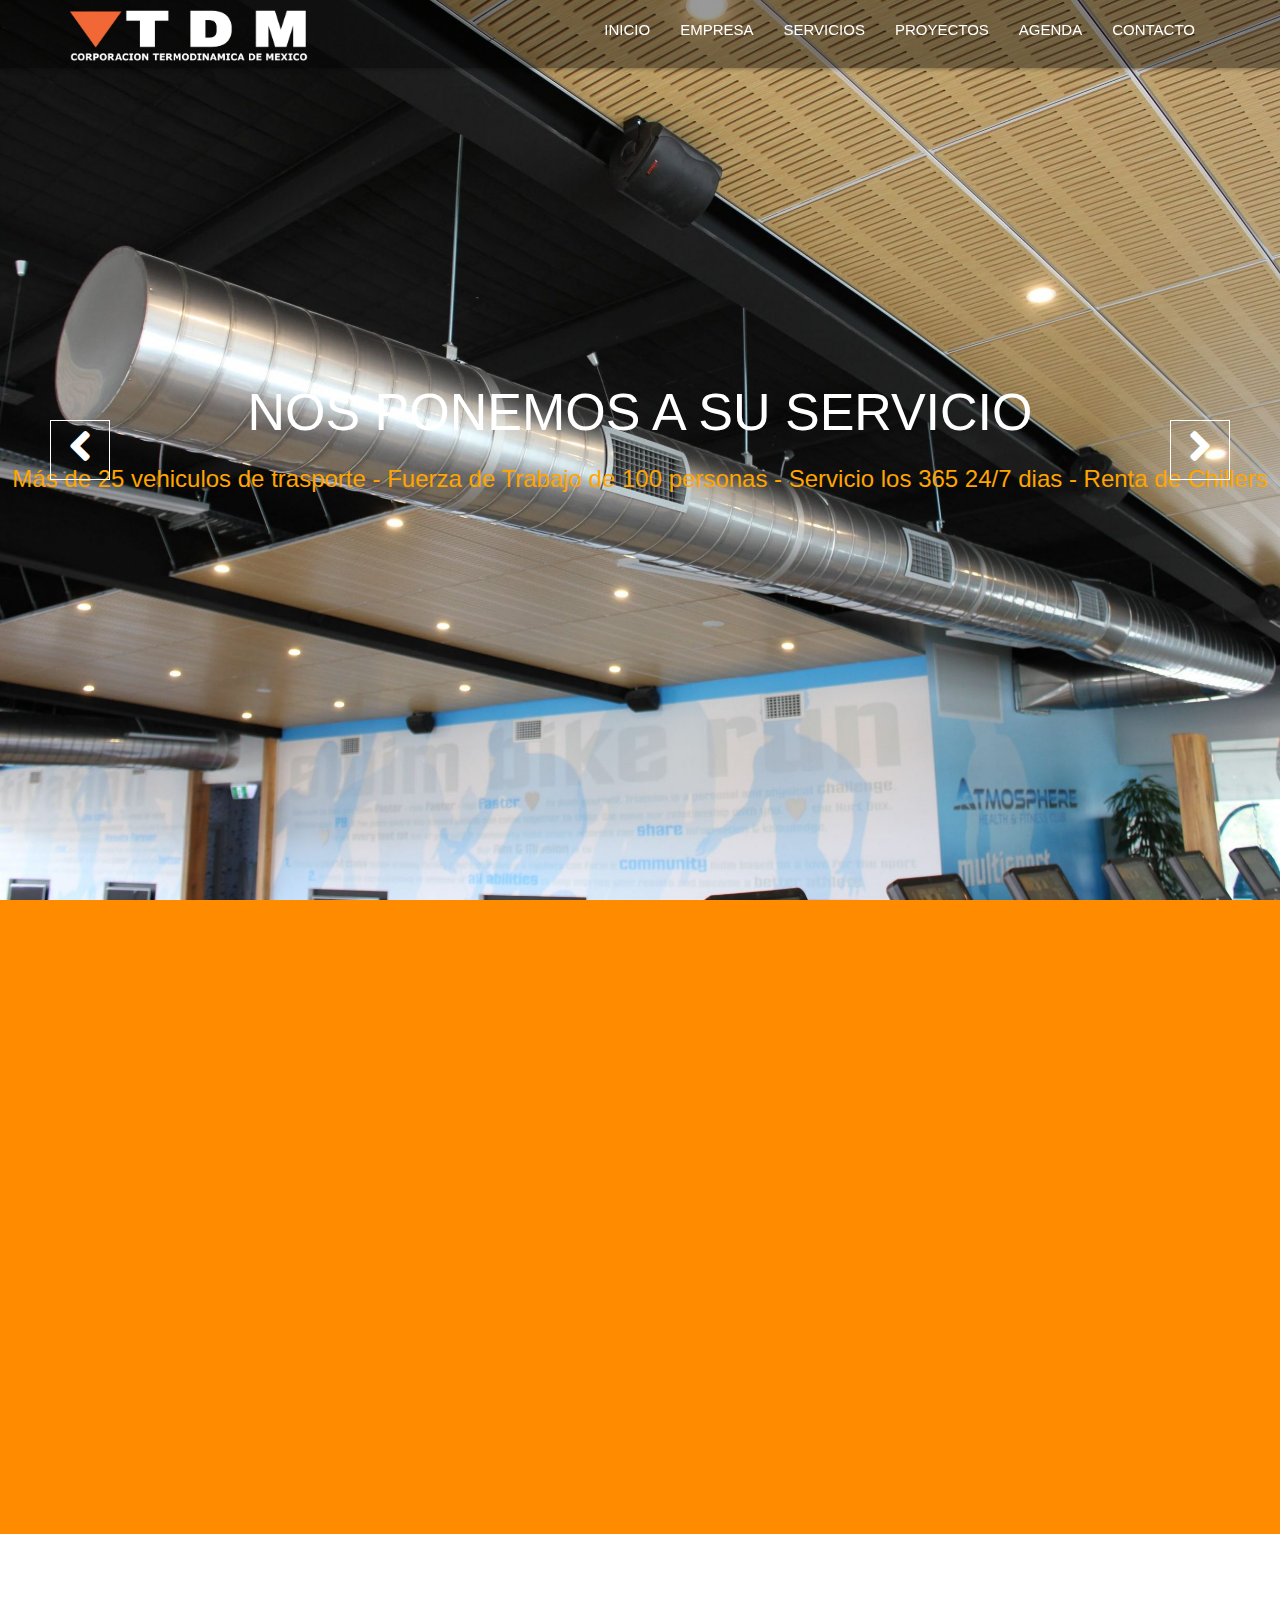
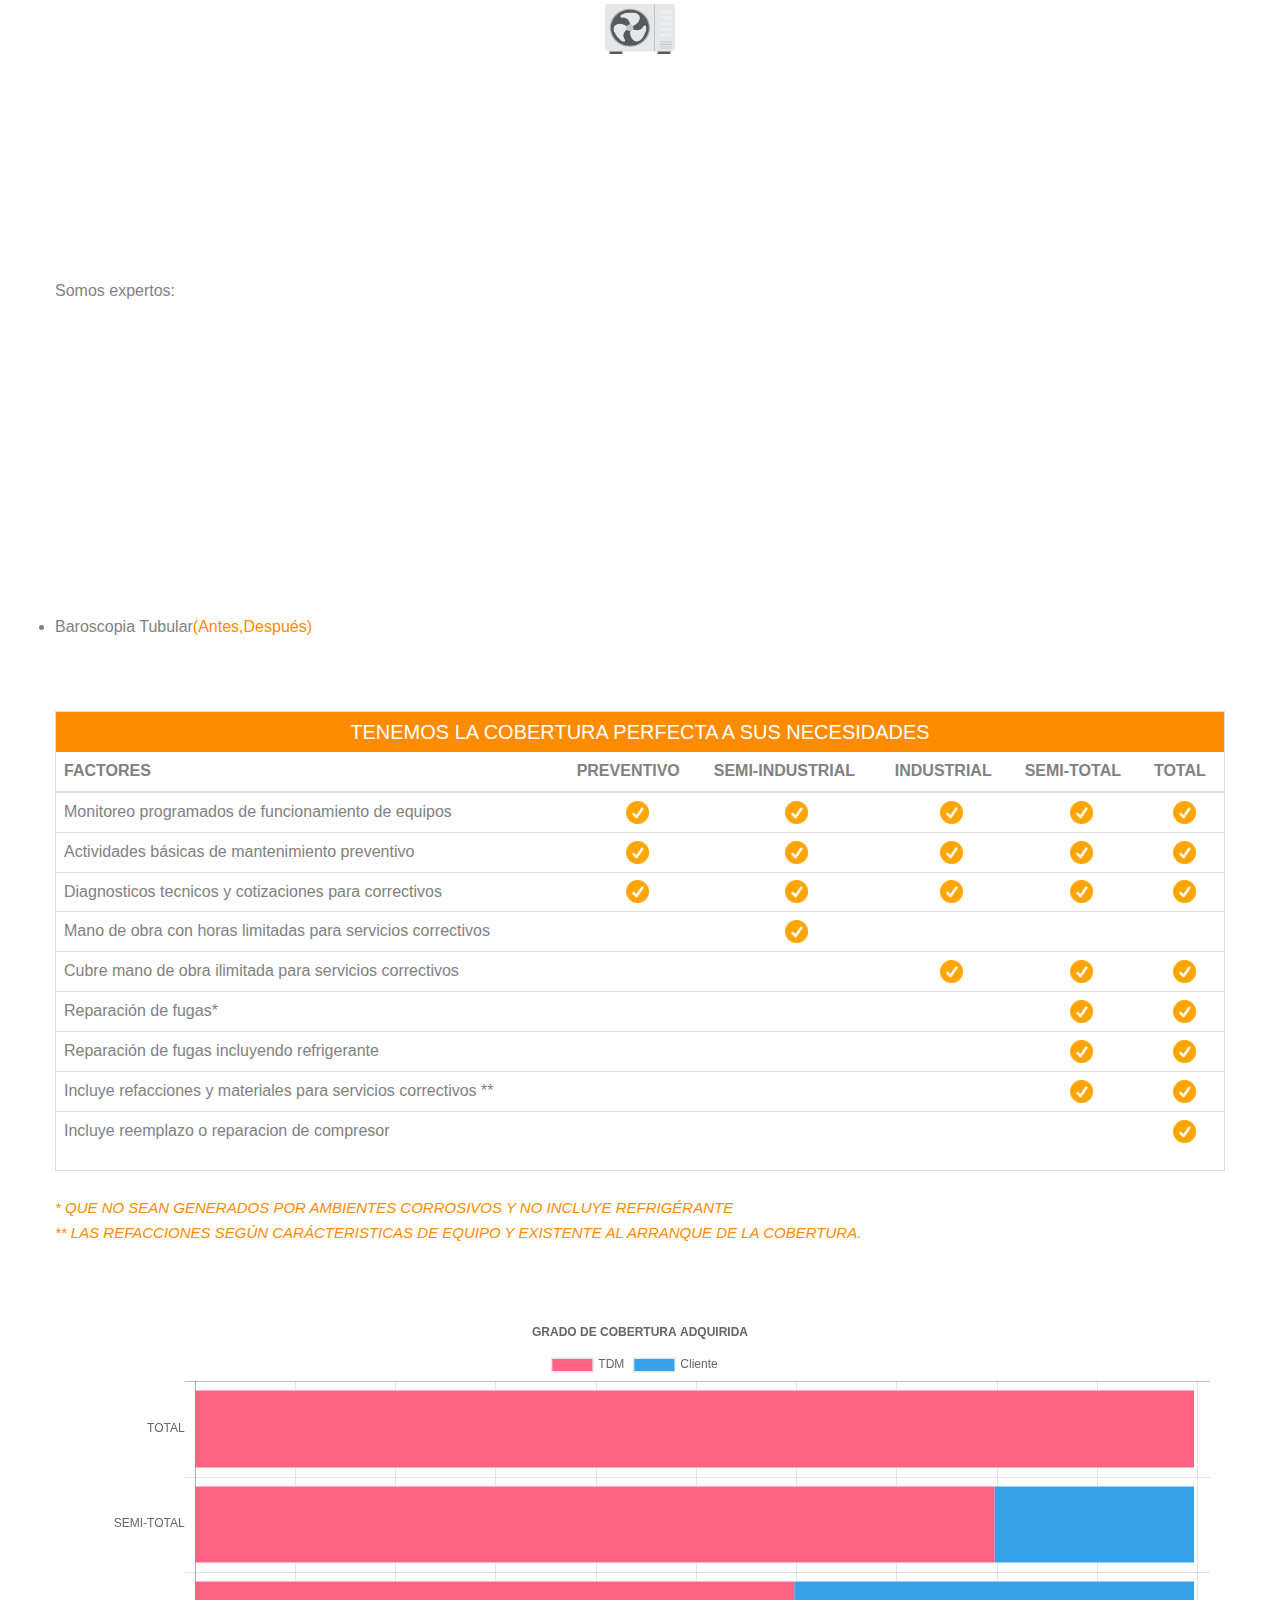
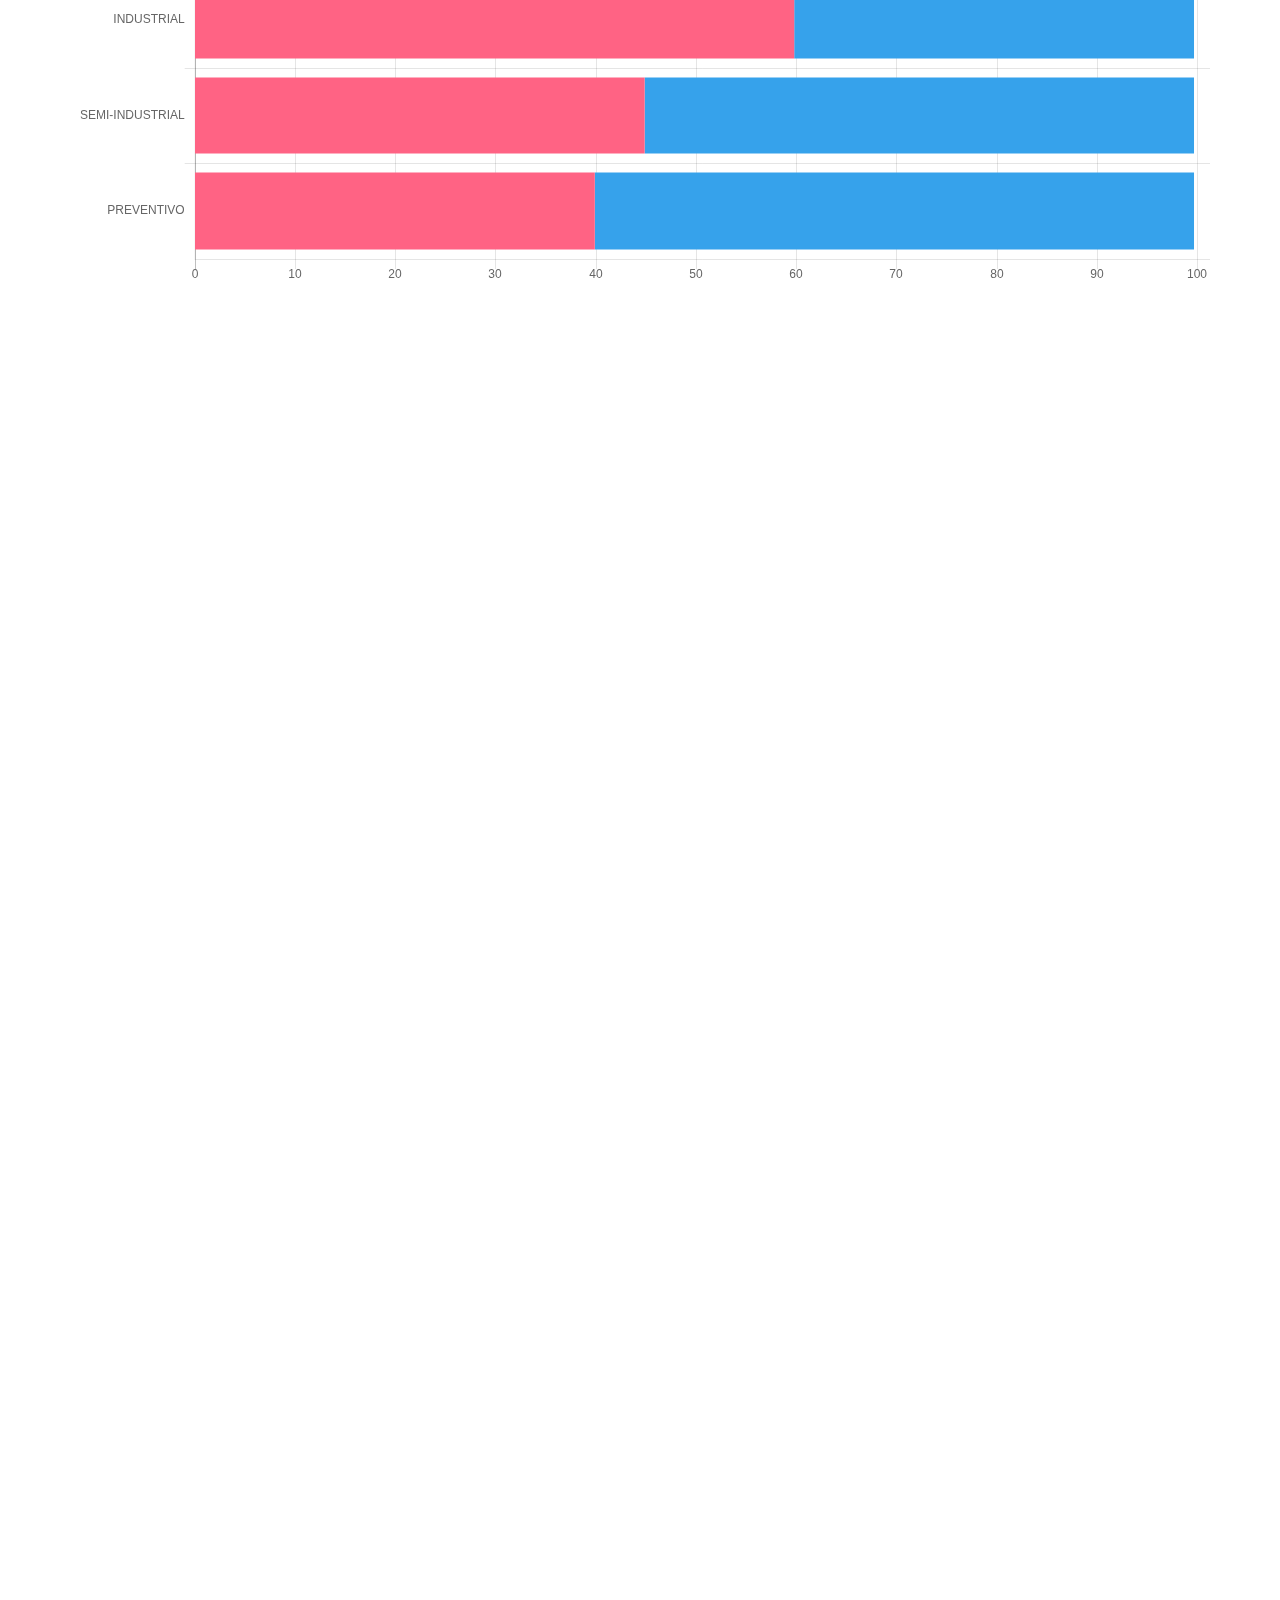
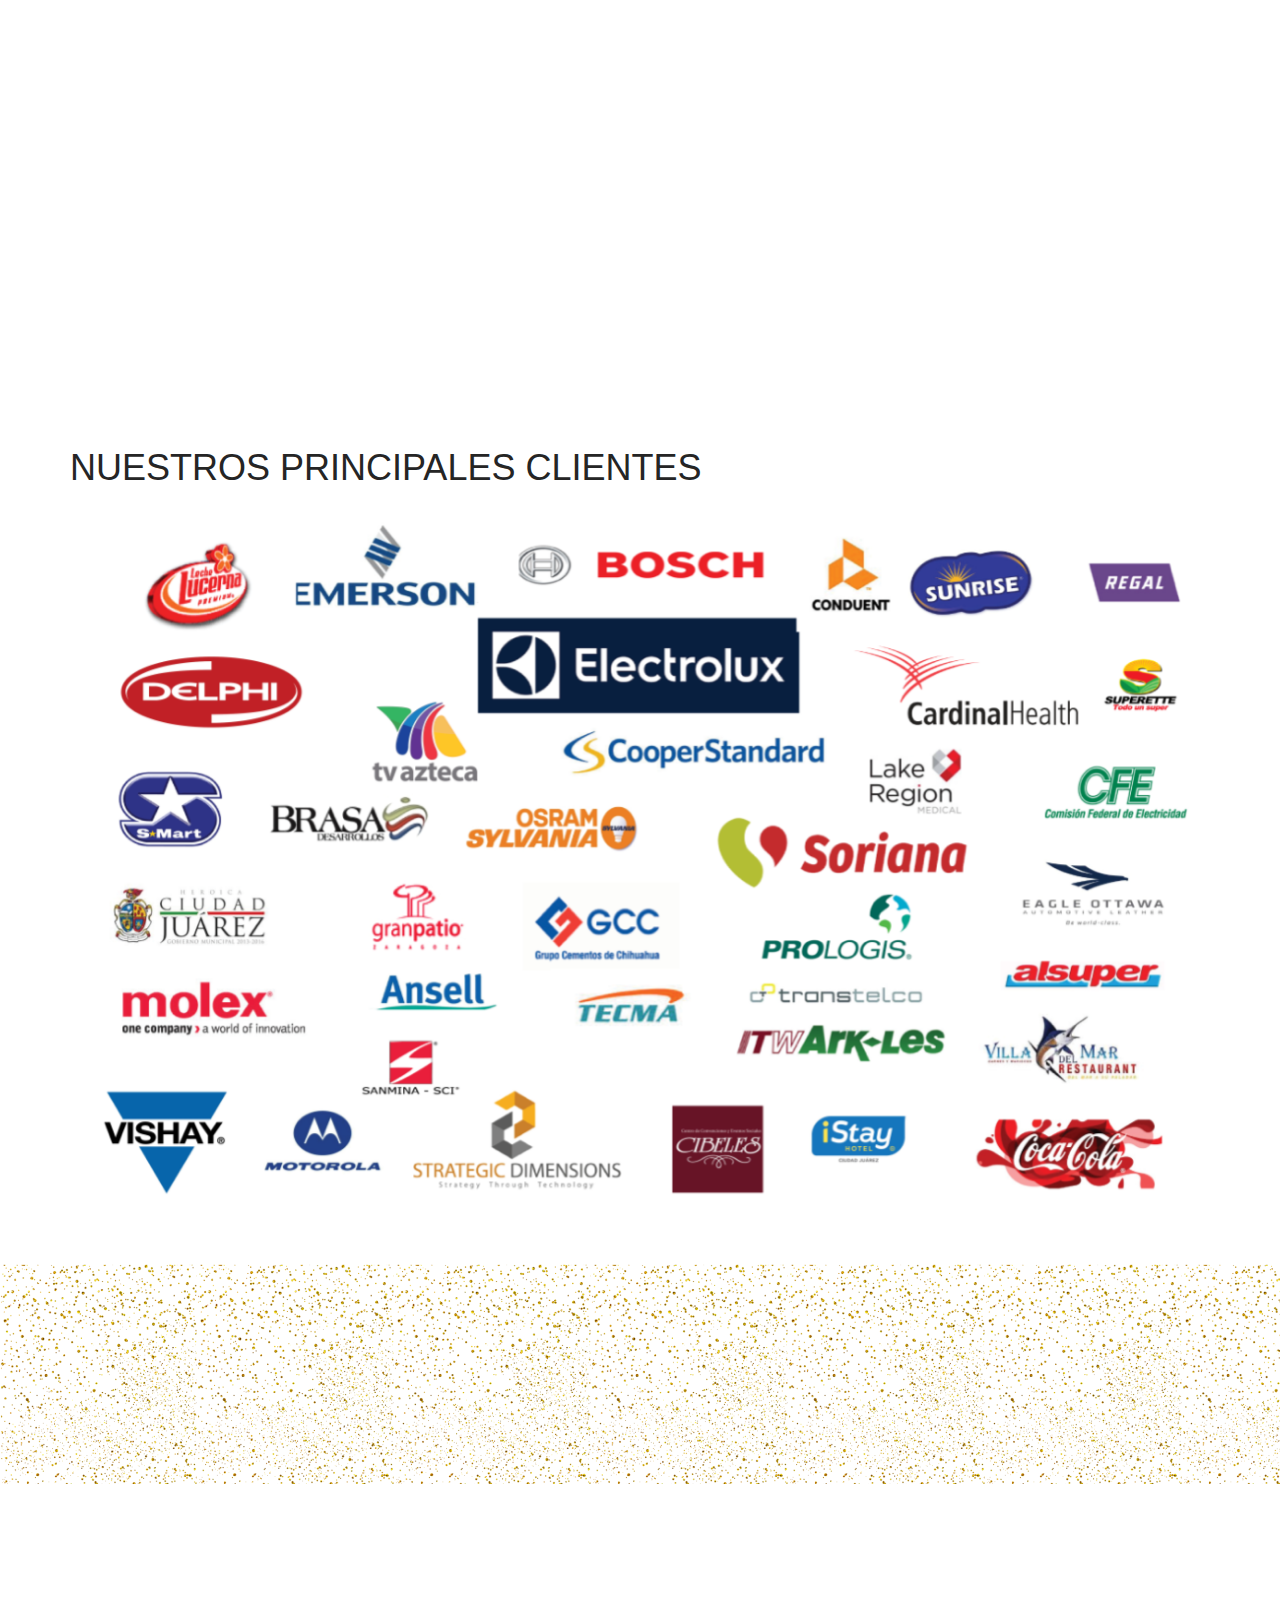
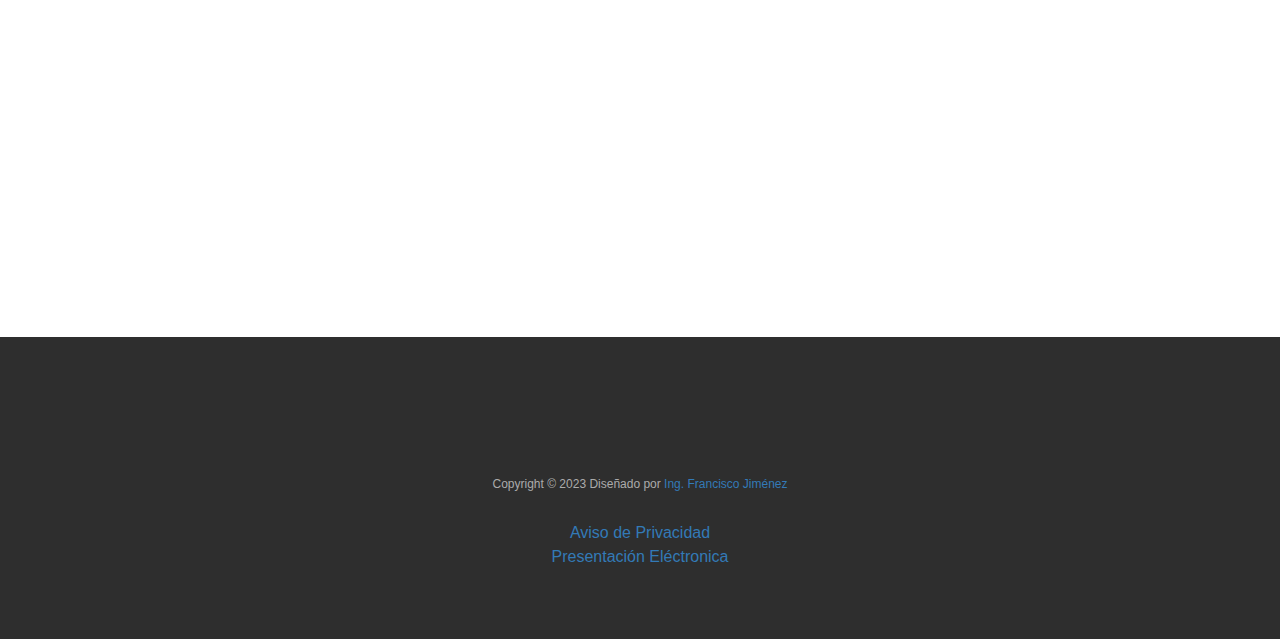
<file: index.html>
<!DOCTYPE html>
<!--[if lt IE 7]>      <html lang="en" class="no-js lt-ie9 lt-ie8 lt-ie7"> <![endif]-->
<!--[if IE 7]>         <html lang="en" class="no-js lt-ie9 lt-ie8"> <![endif]-->
<!--[if IE 8]>         <html lang="en" class="no-js lt-ie9"> <![endif]-->
<!--[if gt IE 8]><!-->
<html
  class="js flexbox canvas canvastext webgl no-touch geolocation postmessage no-websqldatabase indexeddb hashchange history draganddrop websockets rgba hsla multiplebgs backgroundsize borderimage borderradius boxshadow textshadow opacity cssanimations csscolumns cssgradients no-cssreflections csstransforms csstransforms3d csstransitions fontface generatedcontent video audio localstorage sessionstorage webworkers applicationcache svg inlinesvg smil svgclippaths"
  style=""
  lang="es"
>
  <!--<!
  [endif]--><head>
    <meta http-equiv="content-type" content="text/html; charset=UTF-8" />

    <link type="text/css" rel="stylesheet" href="assets/style1.css" />

    <!-- <link type="text/css" rel="stylesheet" href="assets/css.css" /> -->
    <!-- <link type="text/css" rel="stylesheet" href="assets/css_002.css" /> -->

    <!-- meta character set -->
    <meta charset="utf-8" />
    <!-- Always force latest IE rendering engine or request Chrome Frame -->
    <meta http-equiv="X-UA-Compatible" content="IE=edge,chrome=1" />
    <title>
      Servicios e Instalaciones de Refrigeracion , Aire Acondicionado y manejo
      de refrigerante ecologico
    </title>
    <!-- Meta Description -->
    <link rel="icon" href="assets/img/triangulo%20tdm.png" type="image/png" />

    <!-- No estoy seguro si es util -->
    <script async="" src="assets/f_003.txt"></script>

    <!-- Adaptacion de Celular -->
    <meta name="viewport" content="width=device-width, initial-scale=1" />
    <meta name="author" content="Ing. Fernando Moya" />
    <meta
      name="description"
      content="Chiller,Chillers centrifugos ciudad juarez,Unidades Paquete,Clima Instalacion y Servicio a Refrigeracion ,mantenimiento a chillers,instalacion de chillers,instalacion de refrigeracion,chillers centrifugos,chillers tornillo,Instalacion a chillers,servicios a chillers,matenimiento a chillers cd. juarez,servicio a chillers ciudad juarez,servicio a chillers cd. juarez,instalaciones de unidades paquete,instalaciones de unidades paquete cd. juarez,instalaciones de unidades paquete ciudad juarez,instalaciones de unidades paquete chihuahua,instalacion de unidades paquete cd. juarez,instalacion de unidades paquete ciudad juarez,instalacion de cuartos frios,instalacion de cuartos frios cd. juarez, instalacion de cuartos frios ciudad juarez,instalacion de cuartos frios en chihuahua,mantenimiento de cuartos frios ciudad juarez,mantenimiento de cuartos frios,refrigeracion cd. juarez, refrigeracion ciudad juarez,manejo de refrigerante,manejo de refrigerante ciudad juarez,manejo de refrigerante ecologico,manejo de refrigerante ecologico ciudad juarez,manejo de refrigerante ecologico cd. juarez"
    />
    <meta
      name="keywords"
      content="Chiller,Chillers centrifugos ciudad juarez,Unidades Paquete,Clima Instalacion y Servicio a Refrigeracion ,mantenimiento a chillers,instalacion de chillers,instalacion de refrigeracion,chillers centrifugos,chillers tornillo,Instalacion a chillers,servicios a chillers,matenimiento a chillers cd. juarez,servicio a chillers ciudad juarez,servicio a chillers cd. juarez,instalaciones de unidades paquete,instalaciones de unidades paquete cd. juarez,instalaciones de unidades paquete ciudad juarez,instalaciones de unidades paquete chihuahua,instalacion de unidades paquete cd. juarez,instalacion de unidades paquete ciudad juarez,instalacion de cuartos frios,instalacion de cuartos frios cd. juarez, instalacion de cuartos frios ciudad juarez,instalacion de cuartos frios en chihuahua,mantenimiento de cuartos frios ciudad juarez,mantenimiento de cuartos frios,refrigeracion cd. juarez, refrigeracion ciudad juarez,manejo de refrigerante,manejo de refrigerante ciudad juarez,manejo de refrigerante ecologico,manejo de refrigerante ecologico ciudad juarez,manejo de refrigerante ecologico cd. juarez"
    />
    <!-- CSS
		================================================== -->

    <!-- Fontawesome Icon font -->
    <!-- <link rel="stylesheet" href="assets/font-awesome.min.css" /> -->
    <link
      rel="stylesheet"
      href="https://use.fontawesome.com/releases/v5.8.1/css/all.css"
    />
    <!-- bootstrap.min-->
    <link rel="stylesheet" href="assets/jquery.fancybox.css" />
    <!-- bootstrap.min -->
    <link rel="stylesheet" href="assets/bootstrap.min.css" />
    <!-- bootstrap.min -->
    <link rel="stylesheet" href="assets/owl.carousel.css" />
    <!-- antiguo slider -->
    <link rel="stylesheet" href="assets/slit-slider.css" />
    <!-- bootstrap.min -->
    <link rel="stylesheet" href="assets/animate.css" />
    <!-- Main Stylesheet -->
    <link rel="stylesheet" href="assets/main.css" />

    <!-- Modernizar para viejos buscadores -->
    <script src="assets/modernizr-2.6.2.min.js"></script>
    <script src="assets/utils.js"></script>
    <script src="assets/Chart.bundle.js"></script>
    <script src="assets/barChartData.js"></script>

    <style>
      canvas {
        -moz-user-select: none;
        -webkit-user-select: none;
        -ms-user-select: none;
      }
    </style>

    <style type="text/css">
      .fancybox-margin {
        margin-right: 0px;
      }
    </style>

    <meta
      http-equiv="origin-trial"
      content="[base64]"
    />
    <meta
      http-equiv="origin-trial"
      content="A3vKT9yxRPjmXN3DpIiz58f5JykcWHjUo/W7hvmtjgh9jPpQgem9VbADiNovG8NkO6mRmk70Kex8/[base64]"
    />
    <meta
      http-equiv="origin-trial"
      content="A4A26Ymj79UVY7C7JGUS4BG1s7MdcDokAQf/RP0paks+RoTYbXHxceT/[base64]"
    />
    <meta
      http-equiv="origin-trial"
      content="As0hBNJ8h++fNYlkq8cTye2qDLyom8NddByiVytXGGD0YVE+2CEuTCpqXMDxdhOMILKoaiaYifwEvCRlJ/9GcQ8AAAB8eyJvcmlnaW4iOiJodHRwczovL2RvdWJsZWNsaWNrLm5ldDo0NDMiLCJmZWF0dXJlIjoiV2ViVmlld1hSZXF1ZXN0ZWRXaXRoRGVwcmVjYXRpb24iLCJleHBpcnkiOjE3MTk1MzI3OTksImlzU3ViZG9tYWluIjp0cnVlfQ=="
    />
    <meta
      http-equiv="origin-trial"
      content="AgRYsXo24ypxC89CJanC+JgEmraCCBebKl8ZmG7Tj5oJNx0cmH0NtNRZs3NB5ubhpbX/bIt7l2zJOSyO64NGmwMAAACCeyJvcmlnaW4iOiJodHRwczovL2dvb2dsZXN5bmRpY2F0aW9uLmNvbTo0NDMiLCJmZWF0dXJlIjoiV2ViVmlld1hSZXF1ZXN0ZWRXaXRoRGVwcmVjYXRpb24iLCJleHBpcnkiOjE3MTk1MzI3OTksImlzU3ViZG9tYWluIjp0cnVlfQ=="
    />
  </head>

  <body id="body">
    <p></p>
    <div id="preloader" style="display: none">
      <div class="loader-box">
        <div class="battery"></div>
      </div>
    </div>

    <header id="navigation" class="navbar-inverse navbar-fixed-top">
      <div class="container">
        <div class="navbar-header">
          <button
            type="button"
            class="navbar-toggle"
            data-toggle="collapse"
            data-target=".navbar-collapse"
          >
            <span class="sr-only">Toggle navigation</span>
            <span class="icon-bar"></span>
            <span class="icon-bar"></span>
            <span class="icon-bar"></span>
          </button>

          <!-- logo -->
          <img src="assets/logo.png" id="logotipo" alt="2" height="58" />
        </div>

        <nav class="collapse navbar-collapse navbar-right" role="navigation">
          <ul id="nav" class="nav navbar-nav">
            <li><a href="#body" class="">Inicio</a></li>
            <li><a href="#about" class="">Empresa</a></li>
            <li><a href="#service" class="current">Servicios</a></li>
            <li><a href="#portfolio" class="">Proyectos</a></li>
            <li><a href="#social" class="">Agenda</a></li>

            <li><a href="#contact" class="">Contacto</a></li>
          </ul>
        </nav>
      </div>
    </header>

    <main class="site-content" role="main">
      <!-- anterior slider -->
      <section id="home-slider" style="height: 647px">
        <div id="slider" class="sl-slider-wrapper" style="height: 647px">
          <div class="sl-slider" style="width: 1366px; height: 647px">
            <div class="sl-slides-wrapper">
              <div
                class="sl-slide sl-slide-horizontal"
                data-orientation="horizontal"
                data-slice1-rotation="-25"
                data-slice2-rotation="-25"
                data-slice1-scale="2"
                data-slice2-scale="2"
                style="display: none; z-index: 1"
              >
                <div
                  class="sl-content-wrapper"
                  style="width: 1366px; height: 647px"
                >
                  <div class="sl-content">
                    <div class="bg-img bg-img-1"></div>
                    <div class="slide-caption">
                      <div class="caption-content">
                        <h2 class="animated fadeInDown">La mejor elección</h2>
                        <span class="slide-texto"
                          >Nuestra empresa, dedicada al servicio de
                          mantenimiento preventivo, predictivo y correctivo de
                          clima artificial
                          <br />
                          así como desarrollo de proyectos HVAC</span
                        >
                        <!-- comentar sig linea -->
                        <!-- <a href="#" class="btn btn-blue btn-effect">Mas</a> -->
                      </div>
                    </div>
                  </div>
                </div>
              </div>
              <div
                class="sl-slide sl-slide-vertical"
                data-orientation="vertical"
                data-slice1-rotation="10"
                data-slice2-rotation="-15"
                data-slice1-scale="1.5"
                data-slice2-scale="1.5"
                style="display: none; z-index: 1"
              >
                <div
                  class="sl-content-wrapper"
                  style="width: 1366px; height: 647px"
                >
                  <div class="sl-content">
                    <div class="bg-img bg-img-2"></div>
                    <div class="slide-caption">
                      <div class="caption-content">
                        <h2>Calidad</h2>
                        <span class="slide-texto"
                          >Lograr el entusiasmo total del cliente
                          proporcionándole productos y servicios <br />
                          de calidad de clase mundial, a tiempo y a precio
                          competitivo.</span
                        >
                        <!-- <a href="#" class="btn btn-blue btn-effect">Mas</a> -->
                      </div>
                    </div>
                  </div>
                </div>
              </div>
              <div
                class="sl-slide sl-slide-horizontal"
                data-orientation="horizontal"
                data-slice1-rotation="3"
                data-slice2-rotation="3"
                data-slice1-scale="2"
                data-slice2-scale="1"
                style="display: none; z-index: 1"
              >
                <div
                  class="sl-content-wrapper"
                  style="width: 1366px; height: 647px"
                >
                  <div class="sl-content">
                    <div class="bg-img bg-img-3"></div>
                    <div class="slide-caption">
                      <div class="caption-content" id="facebook">
                        <h2>Desarrollo de Proyectos HVAC</h2>
                        <span class="slide-texto"
                          >Buscando la solución más conveniente para cada
                          proyecto,<br />
                          desarrollamos y ejecutamos la Ingeniería necesaria,
                          atendiendo las necesidades productivas de cada
                          cliente</span
                        >
                      </div>
                    </div>
                  </div>
                </div>
              </div>
              <div
                class="sl-slide sl-slide-horizontal"
                data-orientation="horizontal"
                data-slice1-rotation="3"
                data-slice2-rotation="3"
                data-slice1-scale="2"
                data-slice2-scale="1"
                style="display: block; z-index: 1"
              >
                <div
                  class="sl-content-wrapper"
                  style="width: 1366px; height: 647px"
                >
                  <div class="sl-content">
                    <div class="bg-img bg-img-4"></div>
                    <div class="slide-caption">
                      <div class="caption-content" id="compartir">
                        <h2 class="slide-texto">Nos ponemos a su servicio</h2>
                        <span class="slide-texto">
                          Más de 25 vehiculos de trasporte - Fuerza de Trabajo
                          de 100 personas - Servicio los 365 24/7 dias - Renta
                          de Chillers
                        </span>
                      </div>
                    </div>
                  </div>
                </div>
              </div>
            </div>
          </div>
          <!-- /sl-slider -->

          <nav
            id="nav-arrows"
            class="nav-arrows hidden-xs hidden-sm visible-md visible-lg"
          >
            <a href="javascript:;" class="sl-prev">
              <i class="fa fa-angle-left fa-3x"></i>
            </a>
            <a href="javascript:;" class="sl-next">
              <i class="fa fa-angle-right fa-3x"></i>
            </a>
          </nav>

          <nav
            id="nav-dots"
            class="nav-dots visible-xs visible-sm hidden-md hidden-lg"
          >
            <span class=""></span>
            <span class=""></span>
            <span class=""></span>
          </nav>
        </div>

        <!-- /slider-wrapper -->
      </section>

      <section id="about">
        <div class="container">
          <div class="row">
            <div
              class="col-md-4 wow animated fadeInLeft animated"
              style="visibility: visible; animation-name: fadeInLeft"
            >
              <div class="recent-works">
                <h3>TERMODINAMICA DE MEXICO</h3>
                <div
                  id="works"
                  style="opacity: 1; display: block"
                  class="owl-carousel owl-theme"
                >
                  <div class="owl-wrapper-outer">
                    <div
                      class="owl-wrapper"
                      style="
                        width: 2160px;
                        left: 0px;
                        display: block;
                        transition: all 1000ms ease 0s;
                        transform: translate3d(0px, 0px, 0px);
                      "
                    >
                      <div class="owl-item" style="width: 360px">
                        <div class="work-item">
                          <span>
                            <img
                              class="imagen-datos"
                              src="assets/1.jpg"
                              alt=""
                              width="150px"
                              height="100px" /></span
                          ><br />
                          <p>
                            TDM es una empresa 100% mexicana, que gracias al
                            aporte de las nuevas generaciones, ha llevado la
                            visión de su fundador, a trabajar en la actualidad
                            bajo parámetros de calidad competitivos a nivel
                            global.Por nuestro giro empresarial en el
                            mantenimiento de equipo de refrigeración y por ser
                            una empresa socialmente responsable conciente del
                            daño que pueden causar los productos químicos que
                            utilizamos, así como los gases del equipo
                            involucrada.
                          </p>
                        </div>
                      </div>
                      <div class="owl-item" style="width: 360px">
                        <div class="work-item">
                          <span>
                            <img
                              class="imagen-datos"
                              src="assets/2.jpg"
                              alt="" /></span
                          ><br />
                          <p>
                            Nuestra política de calidad se manifiesta mediante
                            nuestro firme compromiso con los Clientes de
                            satisfacer plenamente sus requerimientos y
                            expectativas, para ello garantizamos impulsar una
                            cultura de calidad basada en los principios de
                            honestidad, liderazgo y desarrollo del recurso
                            humano, solidaridad, compromiso de mejora y
                            seguridad en nuestras operaciones. Corporación
                            Termodinámica de México, S.A. de C.V. está
                            comprometida a proteger la salud, los recursos
                            naturales y el medio ambiente a través de sus
                            política y principios ambiéntales.
                          </p>
                        </div>
                      </div>
                      <div class="owl-item" style="width: 360px">
                        <div class="work-item">
                          <span>
                            <img
                              class="imagen-datos"
                              src="assets/3.jpg"
                              alt="" /></span
                          ><br />
                          <p>
                            La capacitación en Alemania de nuestros gerentes,
                            nos han dado la ventaja de dominar el funcionamiento
                            de equipos líderes a nivel mundial como Weiss,
                            Carrier, York, Thermotron, entre muchos otros.
                            Indudablemente nuestros procesos de cómputo,
                            sistemas de comunicación, técnicos certificados por
                            el EPA (Environment Protection Ambient) y estrategia
                            de negocio, nos permite ofrecerle un servicio de
                            clase mundial. Gracias por visitar nuestra empresa.
                          </p>
                        </div>
                      </div>
                    </div>
                  </div>

                  <div class="owl-controls clickable">
                    <div class="owl-buttons">
                      <div class="owl-prev">
                        <i class="fa fa-angle-left fa-lg"></i>
                      </div>
                      <div class="owl-next">
                        <i class="fa fa-angle-right fa-lg"></i>
                      </div>
                    </div>
                  </div>
                </div>
              </div>
            </div>
            <div
              class="col-md-7 col-md-offset-1 wow animated fadeInRight animated"
              style="visibility: visible; animation-name: fadeInRight"
            >
              <div class="welcome-block">
                <h3>Bienvenido</h3>
                <div class="message-body">
                  <img
                    src="assets/fundador.png"
                    class="pull-left"
                    alt="member"
                  />
                  <p class="leyenda-tdm">
                    Corporación Termodinámica de México es una empresa 100%
                    mexicana, con una trayectoria de más de 20 años en el
                    mercado local, estatal y nacional. A partir de la visión de
                    su fundador el Sr. David Perez Escoto y de la modernidad y
                    exigencias de calidad implementada por nuevas generaciones
                    TDM se proyecta como empresa lider en la reparación,
                    instalación y mantenimiento de equipos de refrigeración
                    comercial y de extra baja temperatura así como el armado de
                    equipos de refrigeración para conservación de alimentos.
                  </p>
                </div>
              </div>
            </div>
          </div>
        </div>
      </section>
      <!-- final de acerca de la empresa -->

      <!-- Servicios -->
      <section id="service">
        <div class="container">
          <div class="row">
            <div class="sec-title text-center">
              <img
                src="assets/servicio.png"
                alt=""
                width="70"
                height="50"
              /><br />
              <br />

              <h2 class="wow animated bounceInLeft">ServicioS</h2>
              <p class="wow animated bounceInRight">
                Para los clientes a quienes les interese , los resultados
                rapidos y profesionales a costos competitivos, ya que nuestra
                unica preocupacion es el bienestar de su comodidad.
              </p>
            </div>
            <p>Somos expertos:</p>
            <br />
            <li class="wow animated bounceInLeft">Aire Acondicionado.</li>
            <li class="wow animated bounceInLeft">Calefacción.</li>
            <li class="wow animated bounceInLeft">
              Cámaras de extra baja temperatura.
            </li>
            <li class="wow animated bounceInLeft">
              Sistemas de Control Automatizado.
              <a
                class="descargas"
                target="_blank"
                href="assets/documentos/AUTOMATIZACION.pdf"
                >(Más detalles)</a
              >
            </li>
            <li class="wow animated bounceInLeft">
              Rentas de Chiller de 2 a 60 Toneladas.
            </li>
            <li class="wow animated bounceInLeft">Pólizas de Mantenimiento.</li>
            <li class="wow animated bounceInLeft">
              Diseño de Proyectos de Aire acondicionado.
            </li>
            <li class="wow animated bounceInLeft">
              Servicios las 24 horas los 365 Días del año.
            </li>
            <li class="wow animated bounceInLeft">Cuartos Frios.</li>
            <li class="wow animated bounceInLeft">Secadoras de Aire.</li>
            <li class="wow animated bounceInLeft">
              Instalación de Chillers , Unidades Paquete y Cuartos Frios.
            </li>
            <li class="wow animated bounceInLeft">
              Mantenimiento a Chillers.
              <a
                href="assets/documentos/LIMPIEZA%20TUBERIA.pdf"
                class="descargas"
                target="_blank"
                >(Limpieza de Tuberias,</a
              ><a
                href="assets/documentos/RECUBRIMIENTO%20CERAMICO.pdf"
                class="descargas"
                role="dialog"
                target="_blank"
                >Recubrimiento Cerámico)</a
              >
            </li>
            <li>
              Baroscopia Tubular<a
                href="assets/videos/antes.mp4"
                class="descargas"
                role="dialog"
                >(Antes</a
              ><a href="assets/videos/despues.mp4" class="descargas"
                >,Después)</a
              >
            </li>
            <li class="wow animated bounceInLeft">
              Manejo de Refrigerantes Ecologicos<a
                class="descargas"
                href="assets/documentos/MANEJO%20DE%20REFRIGERANTES.PDF"
                role="dialog"
                target="_blank"
              >
                Más Detalles</a
              >
            </li>
            <br />
            <br />
            <div class="table-bordered">
              <table class="table">
                <caption spellcheck="true" class="leyenda-tabla">
                  TENEMOS LA COBERTURA PERFECTA A SUS NECESIDADES
                </caption>
                <thead class="">
                  <tr>
                    <th>FACTORES</th>
                    <th align="center">PREVENTIVO</th>
                    <th align="center">SEMI-INDUSTRIAL</th>
                    <th align="center">INDUSTRIAL</th>
                    <th align="center">SEMI-TOTAL</th>
                    <th align="center">TOTAL</th>
                  </tr>
                </thead>
                <tbody>
                  <tr>
                    <td>Monitoreo programados de funcionamiento de equipos</td>
                    <td class="icono-ok"></td>
                    <td class="icono-ok"></td>
                    <td class="icono-ok"></td>
                    <td class="icono-ok"></td>
                    <td class="icono-ok"></td>
                  </tr>
                  <tr>
                    <td>Actividades básicas de mantenimiento preventivo</td>
                    <td class="icono-ok"></td>
                    <td class="icono-ok"></td>
                    <td class="icono-ok"></td>
                    <td class="icono-ok"></td>
                    <td class="icono-ok"></td>
                  </tr>
                  <tr>
                    <td>
                      Diagnosticos tecnicos y cotizaciones para correctivos
                    </td>
                    <td class="icono-ok"></td>
                    <td class="icono-ok"></td>
                    <td class="icono-ok"></td>
                    <td class="icono-ok"></td>
                    <td class="icono-ok"></td>
                  </tr>
                  <tr>
                    <td>
                      Mano de obra con horas limitadas para servicios
                      correctivos
                    </td>
                    <td></td>
                    <td class="icono-ok"></td>
                    <td></td>
                    <td></td>
                    <td></td>
                  </tr>
                  <tr>
                    <td>
                      Cubre mano de obra ilimitada para servicios correctivos
                    </td>
                    <td></td>
                    <td></td>
                    <td class="icono-ok"></td>
                    <td class="icono-ok"></td>
                    <td class="icono-ok"></td>
                  </tr>
                  <tr>
                    <td>Reparación de fugas*</td>
                    <td></td>
                    <td></td>
                    <td></td>
                    <td class="icono-ok"></td>
                    <td class="icono-ok"></td>
                  </tr>
                  <tr>
                    <td>Reparación de fugas incluyendo refrigerante</td>
                    <td></td>
                    <td></td>
                    <td></td>
                    <td class="icono-ok"></td>
                    <td class="icono-ok"></td>
                  </tr>
                  <tr>
                    <td>
                      Incluye refacciones y materiales para servicios
                      correctivos **
                    </td>
                    <td></td>
                    <td></td>
                    <td></td>
                    <td class="icono-ok"></td>
                    <td class="icono-ok"></td>
                  </tr>
                  <tr>
                    <td>Incluye reemplazo o reparacion de compresor</td>
                    <td></td>
                    <td></td>
                    <td></td>
                    <td></td>
                    <td class="icono-ok"></td>
                  </tr>
                </tbody>
              </table>
            </div>
            <br />
            <p class="aviso">
              * Que no sean generados por ambientes corrosivos y no incluye
              refrigérante
            </p>
            <p class="aviso">
              ** Las refacciones según carácteristicas de equipo y existente al
              arranque de la cobertura.
            </p>
            <br />
            <br />
            <br />
            <div id="gr_iguala" class="container">
              <canvas
                id="grafica"
                style="display: block; width: 1140px; height: 570px"
                width="1140"
                height="570"
              ></canvas>
            </div>
            <br />
            <br />

            <div
              class="col-md-3 col-sm-6 col-xs-12 text-center wow animated zoomIn"
            >
              <div class="service-item">
                <div class="service-icon">
                  <em class="fa fa-eye fa-3x"></em>
                </div>
                <h3>Vision</h3>
                <p align="center">
                  La visión de TDM hacia el 2020 es ser la empresa número uno en
                  servicios integrales de confort ambiental y temperatura
                  controlada. Con procesos de clase mundial, financieramente
                  eficiente, y con operaciones en las ciudades más importantes
                  de la zona norte del país
                </p>
              </div>
            </div>

            <div
              class="col-md-3 col-sm-6 col-xs-12 text-center wow animated zoomIn"
              data-wow-delay="0.3s"
            >
              <div class="service-item">
                <div class="service-icon">
                  <i class="fa fa-building fa-3x" aria-hidden="true"></i>
                </div>
                <h3>Mision</h3>
                <p>
                  En TDM nos dedicamos a proveer servicios profesionales e
                  integrales de confort ambiental y temperatura controlada. Con
                  el personal técnico más calificado del mercado, sobresaliendo
                  en eficiencia y rapidez; excediendo las expectativas de
                  nuestros clientes. Fomentando una filosofía de mejora
                  continua, innovación y desarrollo de nuestro recurso humano.
                </p>
              </div>
            </div>

            <div
              class="col-md-3 col-sm-6 col-xs-12 text-center wow animated zoomIn"
              data-wow-delay="0.6s"
            >
              <div class="service-item">
                <div class="service-icon">
                  <em class="fa fa-users fa-3x"></em>
                </div>
                <h3>Valores</h3>
                <p>
                  Tener la iniciativa para realizar un mejor trabajo, haciendo
                  un esfuerzo extra por obtener mejores resultados
                  permanentemente y Formar parte de un grupo con objetivos
                  similares, apoyando al compañero en la busqueda de la mejora
                  continua, combinando conocimientos para el enriquecimiento
                  grupal.
                </p>
              </div>
            </div>

            <div
              class="col-md-3 col-sm-6 col-xs-12 text-center wow animated zoomIn"
              data-wow-delay="0.9s"
            >
              <div class="service-item">
                <div class="service-icon">
                  <i class="fa fa-thumbs-up fa-3x"></i>
                </div>

                <h3>Compromiso</h3>
                <p>
                  Nuestra política de calidad se manifiesta mediante nuestro
                  firme compromiso con los Clientes de satisfacer plenamente sus
                  requerimientos y expectativas, para ello garantizamos impulsar
                  una cultura de calidad basada en los principios de honestidad,
                  liderazgo y desarrollo del recurso humano, solidaridad,
                  compromiso de mejora y seguridad en nuestras operaciones
                </p>
              </div>
            </div>
          </div>
        </div>
      </section>
      <!-- fin Servicios -->

      <!-- proyectos -->
      <section id="portfolio">
        <div class="container">
          <div class="row">
            <div class="sec-title text-center wow animated fadeInDown">
              <img src="assets/proyecto.png" alt="" width="50" height="70" />
              <br />
              <br />
              <h2>PROYECTOS</h2>
              <p></p>
            </div>

            <ul class="project-wrapper wow animated fadeInUp">
              <li class="portfolio-item">
                <img src="assets/item1.jpg" class="img-responsive" alt="" />
                <figcaption class="mask">
                  <h3>Aurrera Ciudad Juárez</h3>
                  <p>Instalacion de Cuarto Frio</p>
                </figcaption>
                <ul class="external">
                  <li>
                    <a
                      class="fancybox"
                      title="Aurrera Jilitepec"
                      data-fancybox-group="works"
                      href="assets/img/portfolio/item1.jpg"
                      ><i class="fa fa-search"></i
                    ></a>
                  </li>
                </ul>
              </li>

              <li class="portfolio-item">
                <img src="assets/6.JPG" class="img-responsive" alt="" />
                <figcaption class="mask">
                  <h3>Aurrera Chihuahua</h3>
                  <p>Instalación de sistema clima comercial</p>
                </figcaption>
                <ul class="external">
                  <li>
                    <a
                      class="fancybox"
                      title="Chihuahua"
                      href="assets/img/portfolio/6.JPG"
                      data-fancybox-group="works"
                      ><i class="fa fa-search"></i
                    ></a>
                  </li>
                </ul>
              </li>

              <li class="portfolio-item">
                <img src="assets/2.JPG" class="img-responsive" alt="" />
                <figcaption class="mask">
                  <h3>Aurrera Delicias</h3>
                  <p></p>
                </figcaption>
                <ul class="external">
                  <li>
                    <a
                      class="fancybox"
                      title=""
                      data-fancybox-group="works"
                      href="assets/img/portfolio/2.JPG"
                      ><i class="fa fa-search"></i
                    ></a>
                  </li>
                </ul>
              </li>

              <li class="portfolio-item">
                <img src="assets/1.JPG" class="img-responsive" alt="" />
                <figcaption class="mask">
                  <h3>Aurrera Jilotepec</h3>
                  <p></p>
                </figcaption>
                <ul class="external">
                  <li>
                    <a
                      class="fancybox"
                      title=""
                      data-fancybox-group="works"
                      href="assets/img/portfolio/1.JPG"
                      ><i class="fa fa-search"></i
                    ></a>
                  </li>
                </ul>
              </li>

              <li class="portfolio-item">
                <img src="assets/EDM2.jpg" class="img-responsive" alt="" />
                <figcaption class="mask">
                  <h3>Instalación Unidad Paquete Genpact</h3>
                  <p>
                    Instalación de Unidad Paquete de 50 toneladas marca Carrier
                  </p>
                </figcaption>
                <ul class="external">
                  <li>
                    <a
                      class="fancybox"
                      title=""
                      data-fancybox-group="edm"
                      href="assets/img/portfolio/EDM4.jpg"
                      ><i class="fa fa-search"></i
                    ></a>
                  </li>
                </ul>
                <ul class="external">
                  <li>
                    <a
                      class="fancybox"
                      title=""
                      data-fancybox-group="edm"
                      href="assets/img/portfolio/EDM5.jpg"
                      ><i class="fa fa-search"></i
                    ></a>
                  </li>
                </ul>
                <ul class="external">
                  <li>
                    <a
                      class="fancybox"
                      title=""
                      data-fancybox-group="edm"
                      href="assets/img/portfolio/EDM1.jpg"
                      ><i class="fa fa-search"></i
                    ></a>
                  </li>
                </ul>
                <ul class="external">
                  <li>
                    <a
                      class="fancybox"
                      title=""
                      data-fancybox-group="works"
                      href="assets/img/portfolio/EDM3.jpg"
                      ><i class="fa fa-search"></i
                    ></a>
                  </li>
                </ul>
              </li>

              <li class="portfolio-item">
                <img src="assets/8.jpg" class="img-responsive" alt="" />
                <figcaption class="mask">
                  <h3>Unidad Paquete</h3>
                  <p>Instalacion Unidad Paquete 60 Toneladas Vishay</p>
                </figcaption>
                <ul class="external">
                  <li>
                    <a
                      class="fancybox"
                      title=""
                      data-fancybox-group="works"
                      href="assets/img/portfolio/8.jpg"
                      ><i class="fa fa-search"></i
                    ></a>
                  </li>
                </ul>
              </li>
              <li class="portfolio-item">
                <img src="assets/JC2.png" class="img-responsive" alt="" />
                <figcaption class="mask">
                  <h3>johnson controls</h3>
                  <p>
                    Instalación de 2 Unidades Paquete de 10 toneladas marca York
                  </p>
                </figcaption>
                <ul class="external">
                  <li>
                    <a
                      class="fancybox"
                      title=""
                      data-fancybox-group="works"
                      href="assets/img/portfolio/JC2.png"
                      ><i class="fa fa-search"></i
                    ></a>
                  </li>
                </ul>
              </li>
            </ul>
          </div>
        </div>
      </section>
      <!-- fin de proyectos -->
      <div class="overlay">
        <div class="container">
          <br />
          <h1>NUESTROS PRINCIPALES CLIENTES</h1>
          <br />
          <img
            src="assets/clientes.png"
            alt=""
            class="container img-responsive"
          />
        </div>
      </div>

      <br />
      <br />
      <!-- Atencion-->
      <section id="social" class="parallax">
        <div class="overlay">
          <div class="container"></div>
        </div>
      </section>
      <!-- fin de atencion -->

      <!-- Contacto -->
      <section id="contact">
        <div class="container">
          <div class="row">
            <div class="col-md-5 wow animated fadeInRight">
              <address class="contact-details">
                <h3>Contactenos</h3>
                <p>
                  <i class="fa fa-pencil"></i>Calle Siempreviva<span
                    >742, CP. 31134</span
                  >
                  <span>Colonia Francisco Villa</span
                  ><span>Chihuahua, Chihuahua México.</span>
                </p>
                <br />
                <p><i class="fa fa-phone"></i>Telefonos: (614) 186 7126</p>

                <h2>Enviar currículum</h2>
              </address>
            </div>
          </div>
        </div>
      </section>
      <!-- fin de Contacto -->
    </main>

    <footer id="footer">
      <div class="container">
        <div class="row text-center">
          <div class="footer-content">
            <div class="wow animated fadeInDown">
              <p>Acerca de</p>
            </div>

            <p>
              Copyright © 2023 Diseñado por<a
                href="https://www.linkedin.com/in/franjb/"
              >
                Ing. Francisco Jiménez</a
              >
            </p>
            <br />
            <a
              href="assets/files/TDM%20Aviso%20de%20privacidad.pdf"
              target="_blank"
              >Aviso de Privacidad</a
            >
            <br />
            <a target="_blank" href="assets/documentos/CURRICULUM.pdf"
              >Presentación Eléctronica</a
            >
          </div>
        </div>
      </div>
    </footer>

    <!-- jQuery 
		================================================== -->
    <!-- Main jQuery -->
    <script src="assets/jquery-1.11.1.min.js"></script>
    <!-- Twitter Bootstrap -->
    <script src="assets/bootstrap.min.js"></script>
    <!-- pagina de navegacion simple -->
    <script src="assets/jquery.singlePageNav.min.js"></script>
    <!-- jquery.fancybox.pack -->
    <script src="assets/jquery.fancybox.pack.js"></script>

    <!-- Carousel -->
    <script src="assets/owl.carousel.min.js"></script>
    <!-- jquery  -->
    <script src="assets/jquery.easing.min.js"></script>
    <!-- Pantalla completa slider antiguo -->
    <script src="assets/jquery.slitslider.js"></script>
    <script src="assets/jquery.ba-cond.min.js"></script>
    <!-- onscroll animationes -->
    <script src="assets/wow.min.js"></script>
    <!-- Funciones personalizadas -->
    <script src="assets/main.js"></script>
  </body>
</html>
</file>
<file: assets/style1.css>
/* <style> */
.LGLeeN-keyboard-shortcuts-view {
  display: -webkit-box;
  display: -webkit-flex;
  display: -moz-box;
  display: -ms-flexbox;
  display: flex;
}
.LGLeeN-keyboard-shortcuts-view table,
.LGLeeN-keyboard-shortcuts-view tbody,
.LGLeeN-keyboard-shortcuts-view td,
.LGLeeN-keyboard-shortcuts-view tr {
  background: inherit;
  border: none;
  margin: 0;
  padding: 0;
}
.LGLeeN-keyboard-shortcuts-view table {
  display: table;
}
.LGLeeN-keyboard-shortcuts-view tr {
  display: table-row;
}
.LGLeeN-keyboard-shortcuts-view td {
  -moz-box-sizing: border-box;
  box-sizing: border-box;
  display: table-cell;
  color: #000;
  padding: 6px;
  vertical-align: middle;
  white-space: nowrap;
}
.LGLeeN-keyboard-shortcuts-view td:first-child {
  text-align: end;
}
.LGLeeN-keyboard-shortcuts-view td kbd {
  background-color: #e8eaed;
  border-radius: 2px;
  border: none;
  -moz-box-sizing: border-box;
  box-sizing: border-box;
  color: inherit;
  display: inline-block;
  font-family: Google Sans Text, Roboto, Arial, sans-serif;
  line-height: 16px;
  margin: 0 2px;
  min-height: 20px;
  min-width: 20px;
  padding: 2px 4px;
  position: relative;
  text-align: center;
}
/* </style>
<style> */
.gm-control-active > img {
  -webkit-box-sizing: content-box;
  box-sizing: content-box;
  display: none;
  left: 50%;
  pointer-events: none;
  position: absolute;
  top: 50%;
  -webkit-transform: translate(-50%, -50%);
  -ms-transform: translate(-50%, -50%);
  -o-transform: translate(-50%, -50%);
  transform: translate(-50%, -50%);
}
.gm-control-active > img:nth-child(1) {
  display: block;
}
.gm-control-active:focus > img:nth-child(1),
.gm-control-active:hover > img:nth-child(1),
.gm-control-active:active > img:nth-child(1),
.gm-control-active:disabled > img:nth-child(1) {
  display: none;
}
.gm-control-active:focus > img:nth-child(2),
.gm-control-active:hover > img:nth-child(2) {
  display: block;
}
.gm-control-active:active > img:nth-child(3) {
  display: block;
}
.gm-control-active:disabled > img:nth-child(4) {
  display: block;
}
sentinel {
}

/* <style> */
      .gm-ui-hover-effect {
        opacity: 0.6;
      }
      .gm-ui-hover-effect:hover {
        opacity: 1;
      }
      .gm-ui-hover-effect > span {
        background-color: #000;
      }
      @media (forced-colors: active), (prefers-contrast: more) {
        .gm-ui-hover-effect > span {
          background-color: ButtonText;
        }
      }
      sentinel {
      }
    /* </style>
    <style> */
      .gm-style .gm-style-cc a,
      .gm-style .gm-style-cc button,
      .gm-style .gm-style-cc span,
      .gm-style .gm-style-mtc div {
        font-size: 10px;
        -webkit-box-sizing: border-box;
        box-sizing: border-box;
      }
      .gm-style .gm-style-cc a,
      .gm-style .gm-style-cc button,
      .gm-style .gm-style-cc span {
        outline-offset: 3px;
      }
      sentinel {
      }
    /* </style>
    <style> */
      @media print {
        .gm-style .gmnoprint,
        .gmnoprint {
          display: none;
        }
      }
      @media screen {
        .gm-style .gmnoscreen,
        .gmnoscreen {
          display: none;
        }
      }
    /* </style>
    <style> */
      .gm-style-moc {
        background-color: rgba(0, 0, 0, 0.45);
        pointer-events: none;
        text-align: center;
        -webkit-transition: opacity ease-in-out;
        -o-transition: opacity ease-in-out;
        transition: opacity ease-in-out;
      }
      .gm-style-mot {
        color: white;
        font-family: Roboto, Arial, sans-serif;
        font-size: 22px;
        margin: 0;
        position: relative;
        top: 50%;
        -o-transform: translateY(-50%);
        transform: translateY(-50%);
        -webkit-transform: translateY(-50%);
        -ms-transform: translateY(-50%);
      }
      sentinel {
      }
    /* </style> */
    /* <style> */
      .gm-style img {
        max-width: none;
      }
      .gm-style {
        font: 400 11px Roboto, Arial, sans-serif;
        text-decoration: none;
      }
    /* </style> */

/* </style> */
</file>
<file: assets/css.css>
/*
 * See: https://fonts.google.com/license/googlerestricted
 */
/* armenian */
@font-face {
  font-family: 'Google Sans';
  font-style: normal;
  font-weight: 400;
  src: url(https://fonts.gstatic.com/s/googlesans/v58/4UasrENHsxJlGDuGo1OIlJfC6l_24rlCK1Yo_Iqcsih3SAyH6cAwhX9RPiIUvaYr.woff2) format('woff2');
  unicode-range: U+0308, U+0530-058F, U+2010, U+2024, U+25CC, U+FB13-FB17;
}
/* bengali */
@font-face {
  font-family: 'Google Sans';
  font-style: normal;
  font-weight: 400;
  src: url(https://fonts.gstatic.com/s/googlesans/v58/4UasrENHsxJlGDuGo1OIlJfC6l_24rlCK1Yo_Iqcsih3SAyH6cAwhX9RPiAUvaYr.woff2) format('woff2');
  unicode-range: U+0964-0965, U+0980-09FE, U+1CF7, U+1CFA, U+200C-200D, U+20B9, U+25CC;
}
/* cyrillic-ext */
@font-face {
  font-family: 'Google Sans';
  font-style: normal;
  font-weight: 400;
  src: url(https://fonts.gstatic.com/s/googlesans/v58/4UasrENHsxJlGDuGo1OIlJfC6l_24rlCK1Yo_Iqcsih3SAyH6cAwhX9RPj8UvaYr.woff2) format('woff2');
  unicode-range: U+0460-052F, U+1C80-1C88, U+20B4, U+2DE0-2DFF, U+A640-A69F, U+FE2E-FE2F;
}
/* cyrillic */
@font-face {
  font-family: 'Google Sans';
  font-style: normal;
  font-weight: 400;
  src: url(https://fonts.gstatic.com/s/googlesans/v58/4UasrENHsxJlGDuGo1OIlJfC6l_24rlCK1Yo_Iqcsih3SAyH6cAwhX9RPjYUvaYr.woff2) format('woff2');
  unicode-range: U+0301, U+0400-045F, U+0490-0491, U+04B0-04B1, U+2116;
}
/* devanagari */
@font-face {
  font-family: 'Google Sans';
  font-style: normal;
  font-weight: 400;
  src: url(https://fonts.gstatic.com/s/googlesans/v58/4UasrENHsxJlGDuGo1OIlJfC6l_24rlCK1Yo_Iqcsih3SAyH6cAwhX9RPjMUvaYr.woff2) format('woff2');
  unicode-range: U+0900-097F, U+1CD0-1CF9, U+200C-200D, U+20A8, U+20B9, U+25CC, U+A830-A839, U+A8E0-A8FF;
}
/* ethiopic */
@font-face {
  font-family: 'Google Sans';
  font-style: normal;
  font-weight: 400;
  src: url(https://fonts.gstatic.com/s/googlesans/v58/4UasrENHsxJlGDuGo1OIlJfC6l_24rlCK1Yo_Iqcsih3SAyH6cAwhX9RPiMUvaYr.woff2) format('woff2');
  unicode-range: U+1200-1399, U+2D80-2DDE, U+AB01-AB2E, U+1E7E0-1E7E6, U+1E7E8-1E7EB, U+1E7ED-1E7EE, U+1E7F0-1E7FE;
}
/* georgian */
@font-face {
  font-family: 'Google Sans';
  font-style: normal;
  font-weight: 400;
  src: url(https://fonts.gstatic.com/s/googlesans/v58/4UasrENHsxJlGDuGo1OIlJfC6l_24rlCK1Yo_Iqcsih3SAyH6cAwhX9RPi0UvaYr.woff2) format('woff2');
  unicode-range: U+0589, U+10A0-10FF, U+1C90-1CBA, U+1CBD-1CBF, U+2D00-2D2F;
}
/* greek */
@font-face {
  font-family: 'Google Sans';
  font-style: normal;
  font-weight: 400;
  src: url(https://fonts.gstatic.com/s/googlesans/v58/4UasrENHsxJlGDuGo1OIlJfC6l_24rlCK1Yo_Iqcsih3SAyH6cAwhX9RPjEUvaYr.woff2) format('woff2');
  unicode-range: U+0370-03FF;
}
/* gujarati */
@font-face {
  font-family: 'Google Sans';
  font-style: normal;
  font-weight: 400;
  src: url(https://fonts.gstatic.com/s/googlesans/v58/4UasrENHsxJlGDuGo1OIlJfC6l_24rlCK1Yo_Iqcsih3SAyH6cAwhX9RPikUvaYr.woff2) format('woff2');
  unicode-range: U+0964-0965, U+0A80-0AFF, U+200C-200D, U+20B9, U+25CC, U+A830-A839;
}
/* gurmukhi */
@font-face {
  font-family: 'Google Sans';
  font-style: normal;
  font-weight: 400;
  src: url(https://fonts.gstatic.com/s/googlesans/v58/4UasrENHsxJlGDuGo1OIlJfC6l_24rlCK1Yo_Iqcsih3SAyH6cAwhX9RPhEUvaYr.woff2) format('woff2');
  unicode-range: U+0964-0965, U+0A01-0A76, U+200C-200D, U+20B9, U+25CC, U+262C, U+A830-A839;
}
/* hebrew */
@font-face {
  font-family: 'Google Sans';
  font-style: normal;
  font-weight: 400;
  src: url(https://fonts.gstatic.com/s/googlesans/v58/4UasrENHsxJlGDuGo1OIlJfC6l_24rlCK1Yo_Iqcsih3SAyH6cAwhX9RPjAUvaYr.woff2) format('woff2');
  unicode-range: U+0590-05FF, U+200C-2010, U+20AA, U+25CC, U+FB1D-FB4F;
}
/* khmer */
@font-face {
  font-family: 'Google Sans';
  font-style: normal;
  font-weight: 400;
  src: url(https://fonts.gstatic.com/s/googlesans/v58/4UasrENHsxJlGDuGo1OIlJfC6l_24rlCK1Yo_Iqcsih3SAyH6cAwhX9RPjkUvaYr.woff2) format('woff2');
  unicode-range: U+1780-17FF, U+19E0-19FF, U+200C, U+25CC;
}
/* lao */
@font-face {
  font-family: 'Google Sans';
  font-style: normal;
  font-weight: 400;
  src: url(https://fonts.gstatic.com/s/googlesans/v58/4UasrENHsxJlGDuGo1OIlJfC6l_24rlCK1Yo_Iqcsih3SAyH6cAwhX9RPjsUvaYr.woff2) format('woff2');
  unicode-range: U+0E81-0EDF, U+25CC;
}
/* oriya */
@font-face {
  font-family: 'Google Sans';
  font-style: normal;
  font-weight: 400;
  src: url(https://fonts.gstatic.com/s/googlesans/v58/4UasrENHsxJlGDuGo1OIlJfC6l_24rlCK1Yo_Iqcsih3SAyH6cAwhX9RPisUvaYr.woff2) format('woff2');
  unicode-range: U+0964-0965, U+0B01-0B77, U+200C-200D, U+20B9, U+25CC;
}
/* sinhala */
@font-face {
  font-family: 'Google Sans';
  font-style: normal;
  font-weight: 400;
  src: url(https://fonts.gstatic.com/s/googlesans/v58/4UasrENHsxJlGDuGo1OIlJfC6l_24rlCK1Yo_Iqcsih3SAyH6cAwhX9RPi8UvaYr.woff2) format('woff2');
  unicode-range: U+0964-0965, U+0D81-0DF4, U+200C-200D, U+25CC, U+111E1-111F4;
}
/* tamil */
@font-face {
  font-family: 'Google Sans';
  font-style: normal;
  font-weight: 400;
  src: url(https://fonts.gstatic.com/s/googlesans/v58/4UasrENHsxJlGDuGo1OIlJfC6l_24rlCK1Yo_Iqcsih3SAyH6cAwhX9RPiQUvaYr.woff2) format('woff2');
  unicode-range: U+0964-0965, U+0B82-0BFA, U+200C-200D, U+20B9, U+25CC;
}
/* telugu */
@font-face {
  font-family: 'Google Sans';
  font-style: normal;
  font-weight: 400;
  src: url(https://fonts.gstatic.com/s/googlesans/v58/4UasrENHsxJlGDuGo1OIlJfC6l_24rlCK1Yo_Iqcsih3SAyH6cAwhX9RPi4UvaYr.woff2) format('woff2');
  unicode-range: U+0951-0952, U+0964-0965, U+0C00-0C7F, U+1CDA, U+200C-200D, U+25CC;
}
/* thai */
@font-face {
  font-family: 'Google Sans';
  font-style: normal;
  font-weight: 400;
  src: url(https://fonts.gstatic.com/s/googlesans/v58/4UasrENHsxJlGDuGo1OIlJfC6l_24rlCK1Yo_Iqcsih3SAyH6cAwhX9RPiYUvaYr.woff2) format('woff2');
  unicode-range: U+0E01-0E5B, U+200C-200D, U+25CC;
}
/* vietnamese */
@font-face {
  font-family: 'Google Sans';
  font-style: normal;
  font-weight: 400;
  src: url(https://fonts.gstatic.com/s/googlesans/v58/4UasrENHsxJlGDuGo1OIlJfC6l_24rlCK1Yo_Iqcsih3SAyH6cAwhX9RPj0UvaYr.woff2) format('woff2');
  unicode-range: U+0102-0103, U+0110-0111, U+0128-0129, U+0168-0169, U+01A0-01A1, U+01AF-01B0, U+0300-0301, U+0303-0304, U+0308-0309, U+0323, U+0329, U+1EA0-1EF9, U+20AB;
}
/* latin-ext */
@font-face {
  font-family: 'Google Sans';
  font-style: normal;
  font-weight: 400;
  src: url(https://fonts.gstatic.com/s/googlesans/v58/4UasrENHsxJlGDuGo1OIlJfC6l_24rlCK1Yo_Iqcsih3SAyH6cAwhX9RPjwUvaYr.woff2) format('woff2');
  unicode-range: U+0100-02AF, U+0304, U+0308, U+0329, U+1E00-1E9F, U+1EF2-1EFF, U+2020, U+20A0-20AB, U+20AD-20CF, U+2113, U+2C60-2C7F, U+A720-A7FF;
}
/* latin */
@font-face {
  font-family: 'Google Sans';
  font-style: normal;
  font-weight: 400;
  src: url(https://fonts.gstatic.com/s/googlesans/v58/4UasrENHsxJlGDuGo1OIlJfC6l_24rlCK1Yo_Iqcsih3SAyH6cAwhX9RPjIUvQ.woff2) format('woff2');
  unicode-range: U+0000-00FF, U+0131, U+0152-0153, U+02BB-02BC, U+02C6, U+02DA, U+02DC, U+0304, U+0308, U+0329, U+2000-206F, U+2074, U+20AC, U+2122, U+2191, U+2193, U+2212, U+2215, U+FEFF, U+FFFD;
}
/* armenian */
@font-face {
  font-family: 'Google Sans';
  font-style: normal;
  font-weight: 500;
  src: url(https://fonts.gstatic.com/s/googlesans/v58/4UasrENHsxJlGDuGo1OIlJfC6l_24rlCK1Yo_Iqcsih3SAyH6cAwhX9RPiIUvaYr.woff2) format('woff2');
  unicode-range: U+0308, U+0530-058F, U+2010, U+2024, U+25CC, U+FB13-FB17;
}
/* bengali */
@font-face {
  font-family: 'Google Sans';
  font-style: normal;
  font-weight: 500;
  src: url(https://fonts.gstatic.com/s/googlesans/v58/4UasrENHsxJlGDuGo1OIlJfC6l_24rlCK1Yo_Iqcsih3SAyH6cAwhX9RPiAUvaYr.woff2) format('woff2');
  unicode-range: U+0964-0965, U+0980-09FE, U+1CF7, U+1CFA, U+200C-200D, U+20B9, U+25CC;
}
/* cyrillic-ext */
@font-face {
  font-family: 'Google Sans';
  font-style: normal;
  font-weight: 500;
  src: url(https://fonts.gstatic.com/s/googlesans/v58/4UasrENHsxJlGDuGo1OIlJfC6l_24rlCK1Yo_Iqcsih3SAyH6cAwhX9RPj8UvaYr.woff2) format('woff2');
  unicode-range: U+0460-052F, U+1C80-1C88, U+20B4, U+2DE0-2DFF, U+A640-A69F, U+FE2E-FE2F;
}
/* cyrillic */
@font-face {
  font-family: 'Google Sans';
  font-style: normal;
  font-weight: 500;
  src: url(https://fonts.gstatic.com/s/googlesans/v58/4UasrENHsxJlGDuGo1OIlJfC6l_24rlCK1Yo_Iqcsih3SAyH6cAwhX9RPjYUvaYr.woff2) format('woff2');
  unicode-range: U+0301, U+0400-045F, U+0490-0491, U+04B0-04B1, U+2116;
}
/* devanagari */
@font-face {
  font-family: 'Google Sans';
  font-style: normal;
  font-weight: 500;
  src: url(https://fonts.gstatic.com/s/googlesans/v58/4UasrENHsxJlGDuGo1OIlJfC6l_24rlCK1Yo_Iqcsih3SAyH6cAwhX9RPjMUvaYr.woff2) format('woff2');
  unicode-range: U+0900-097F, U+1CD0-1CF9, U+200C-200D, U+20A8, U+20B9, U+25CC, U+A830-A839, U+A8E0-A8FF;
}
/* ethiopic */
@font-face {
  font-family: 'Google Sans';
  font-style: normal;
  font-weight: 500;
  src: url(https://fonts.gstatic.com/s/googlesans/v58/4UasrENHsxJlGDuGo1OIlJfC6l_24rlCK1Yo_Iqcsih3SAyH6cAwhX9RPiMUvaYr.woff2) format('woff2');
  unicode-range: U+1200-1399, U+2D80-2DDE, U+AB01-AB2E, U+1E7E0-1E7E6, U+1E7E8-1E7EB, U+1E7ED-1E7EE, U+1E7F0-1E7FE;
}
/* georgian */
@font-face {
  font-family: 'Google Sans';
  font-style: normal;
  font-weight: 500;
  src: url(https://fonts.gstatic.com/s/googlesans/v58/4UasrENHsxJlGDuGo1OIlJfC6l_24rlCK1Yo_Iqcsih3SAyH6cAwhX9RPi0UvaYr.woff2) format('woff2');
  unicode-range: U+0589, U+10A0-10FF, U+1C90-1CBA, U+1CBD-1CBF, U+2D00-2D2F;
}
/* greek */
@font-face {
  font-family: 'Google Sans';
  font-style: normal;
  font-weight: 500;
  src: url(https://fonts.gstatic.com/s/googlesans/v58/4UasrENHsxJlGDuGo1OIlJfC6l_24rlCK1Yo_Iqcsih3SAyH6cAwhX9RPjEUvaYr.woff2) format('woff2');
  unicode-range: U+0370-03FF;
}
/* gujarati */
@font-face {
  font-family: 'Google Sans';
  font-style: normal;
  font-weight: 500;
  src: url(https://fonts.gstatic.com/s/googlesans/v58/4UasrENHsxJlGDuGo1OIlJfC6l_24rlCK1Yo_Iqcsih3SAyH6cAwhX9RPikUvaYr.woff2) format('woff2');
  unicode-range: U+0964-0965, U+0A80-0AFF, U+200C-200D, U+20B9, U+25CC, U+A830-A839;
}
/* gurmukhi */
@font-face {
  font-family: 'Google Sans';
  font-style: normal;
  font-weight: 500;
  src: url(https://fonts.gstatic.com/s/googlesans/v58/4UasrENHsxJlGDuGo1OIlJfC6l_24rlCK1Yo_Iqcsih3SAyH6cAwhX9RPhEUvaYr.woff2) format('woff2');
  unicode-range: U+0964-0965, U+0A01-0A76, U+200C-200D, U+20B9, U+25CC, U+262C, U+A830-A839;
}
/* hebrew */
@font-face {
  font-family: 'Google Sans';
  font-style: normal;
  font-weight: 500;
  src: url(https://fonts.gstatic.com/s/googlesans/v58/4UasrENHsxJlGDuGo1OIlJfC6l_24rlCK1Yo_Iqcsih3SAyH6cAwhX9RPjAUvaYr.woff2) format('woff2');
  unicode-range: U+0590-05FF, U+200C-2010, U+20AA, U+25CC, U+FB1D-FB4F;
}
/* khmer */
@font-face {
  font-family: 'Google Sans';
  font-style: normal;
  font-weight: 500;
  src: url(https://fonts.gstatic.com/s/googlesans/v58/4UasrENHsxJlGDuGo1OIlJfC6l_24rlCK1Yo_Iqcsih3SAyH6cAwhX9RPjkUvaYr.woff2) format('woff2');
  unicode-range: U+1780-17FF, U+19E0-19FF, U+200C, U+25CC;
}
/* lao */
@font-face {
  font-family: 'Google Sans';
  font-style: normal;
  font-weight: 500;
  src: url(https://fonts.gstatic.com/s/googlesans/v58/4UasrENHsxJlGDuGo1OIlJfC6l_24rlCK1Yo_Iqcsih3SAyH6cAwhX9RPjsUvaYr.woff2) format('woff2');
  unicode-range: U+0E81-0EDF, U+25CC;
}
/* oriya */
@font-face {
  font-family: 'Google Sans';
  font-style: normal;
  font-weight: 500;
  src: url(https://fonts.gstatic.com/s/googlesans/v58/4UasrENHsxJlGDuGo1OIlJfC6l_24rlCK1Yo_Iqcsih3SAyH6cAwhX9RPisUvaYr.woff2) format('woff2');
  unicode-range: U+0964-0965, U+0B01-0B77, U+200C-200D, U+20B9, U+25CC;
}
/* sinhala */
@font-face {
  font-family: 'Google Sans';
  font-style: normal;
  font-weight: 500;
  src: url(https://fonts.gstatic.com/s/googlesans/v58/4UasrENHsxJlGDuGo1OIlJfC6l_24rlCK1Yo_Iqcsih3SAyH6cAwhX9RPi8UvaYr.woff2) format('woff2');
  unicode-range: U+0964-0965, U+0D81-0DF4, U+200C-200D, U+25CC, U+111E1-111F4;
}
/* tamil */
@font-face {
  font-family: 'Google Sans';
  font-style: normal;
  font-weight: 500;
  src: url(https://fonts.gstatic.com/s/googlesans/v58/4UasrENHsxJlGDuGo1OIlJfC6l_24rlCK1Yo_Iqcsih3SAyH6cAwhX9RPiQUvaYr.woff2) format('woff2');
  unicode-range: U+0964-0965, U+0B82-0BFA, U+200C-200D, U+20B9, U+25CC;
}
/* telugu */
@font-face {
  font-family: 'Google Sans';
  font-style: normal;
  font-weight: 500;
  src: url(https://fonts.gstatic.com/s/googlesans/v58/4UasrENHsxJlGDuGo1OIlJfC6l_24rlCK1Yo_Iqcsih3SAyH6cAwhX9RPi4UvaYr.woff2) format('woff2');
  unicode-range: U+0951-0952, U+0964-0965, U+0C00-0C7F, U+1CDA, U+200C-200D, U+25CC;
}
/* thai */
@font-face {
  font-family: 'Google Sans';
  font-style: normal;
  font-weight: 500;
  src: url(https://fonts.gstatic.com/s/googlesans/v58/4UasrENHsxJlGDuGo1OIlJfC6l_24rlCK1Yo_Iqcsih3SAyH6cAwhX9RPiYUvaYr.woff2) format('woff2');
  unicode-range: U+0E01-0E5B, U+200C-200D, U+25CC;
}
/* vietnamese */
@font-face {
  font-family: 'Google Sans';
  font-style: normal;
  font-weight: 500;
  src: url(https://fonts.gstatic.com/s/googlesans/v58/4UasrENHsxJlGDuGo1OIlJfC6l_24rlCK1Yo_Iqcsih3SAyH6cAwhX9RPj0UvaYr.woff2) format('woff2');
  unicode-range: U+0102-0103, U+0110-0111, U+0128-0129, U+0168-0169, U+01A0-01A1, U+01AF-01B0, U+0300-0301, U+0303-0304, U+0308-0309, U+0323, U+0329, U+1EA0-1EF9, U+20AB;
}
/* latin-ext */
@font-face {
  font-family: 'Google Sans';
  font-style: normal;
  font-weight: 500;
  src: url(https://fonts.gstatic.com/s/googlesans/v58/4UasrENHsxJlGDuGo1OIlJfC6l_24rlCK1Yo_Iqcsih3SAyH6cAwhX9RPjwUvaYr.woff2) format('woff2');
  unicode-range: U+0100-02AF, U+0304, U+0308, U+0329, U+1E00-1E9F, U+1EF2-1EFF, U+2020, U+20A0-20AB, U+20AD-20CF, U+2113, U+2C60-2C7F, U+A720-A7FF;
}
/* latin */
@font-face {
  font-family: 'Google Sans';
  font-style: normal;
  font-weight: 500;
  src: url(https://fonts.gstatic.com/s/googlesans/v58/4UasrENHsxJlGDuGo1OIlJfC6l_24rlCK1Yo_Iqcsih3SAyH6cAwhX9RPjIUvQ.woff2) format('woff2');
  unicode-range: U+0000-00FF, U+0131, U+0152-0153, U+02BB-02BC, U+02C6, U+02DA, U+02DC, U+0304, U+0308, U+0329, U+2000-206F, U+2074, U+20AC, U+2122, U+2191, U+2193, U+2212, U+2215, U+FEFF, U+FFFD;
}
/* armenian */
@font-face {
  font-family: 'Google Sans';
  font-style: normal;
  font-weight: 700;
  src: url(https://fonts.gstatic.com/s/googlesans/v58/4UasrENHsxJlGDuGo1OIlJfC6l_24rlCK1Yo_Iqcsih3SAyH6cAwhX9RPiIUvaYr.woff2) format('woff2');
  unicode-range: U+0308, U+0530-058F, U+2010, U+2024, U+25CC, U+FB13-FB17;
}
/* bengali */
@font-face {
  font-family: 'Google Sans';
  font-style: normal;
  font-weight: 700;
  src: url(https://fonts.gstatic.com/s/googlesans/v58/4UasrENHsxJlGDuGo1OIlJfC6l_24rlCK1Yo_Iqcsih3SAyH6cAwhX9RPiAUvaYr.woff2) format('woff2');
  unicode-range: U+0964-0965, U+0980-09FE, U+1CF7, U+1CFA, U+200C-200D, U+20B9, U+25CC;
}
/* cyrillic-ext */
@font-face {
  font-family: 'Google Sans';
  font-style: normal;
  font-weight: 700;
  src: url(https://fonts.gstatic.com/s/googlesans/v58/4UasrENHsxJlGDuGo1OIlJfC6l_24rlCK1Yo_Iqcsih3SAyH6cAwhX9RPj8UvaYr.woff2) format('woff2');
  unicode-range: U+0460-052F, U+1C80-1C88, U+20B4, U+2DE0-2DFF, U+A640-A69F, U+FE2E-FE2F;
}
/* cyrillic */
@font-face {
  font-family: 'Google Sans';
  font-style: normal;
  font-weight: 700;
  src: url(https://fonts.gstatic.com/s/googlesans/v58/4UasrENHsxJlGDuGo1OIlJfC6l_24rlCK1Yo_Iqcsih3SAyH6cAwhX9RPjYUvaYr.woff2) format('woff2');
  unicode-range: U+0301, U+0400-045F, U+0490-0491, U+04B0-04B1, U+2116;
}
/* devanagari */
@font-face {
  font-family: 'Google Sans';
  font-style: normal;
  font-weight: 700;
  src: url(https://fonts.gstatic.com/s/googlesans/v58/4UasrENHsxJlGDuGo1OIlJfC6l_24rlCK1Yo_Iqcsih3SAyH6cAwhX9RPjMUvaYr.woff2) format('woff2');
  unicode-range: U+0900-097F, U+1CD0-1CF9, U+200C-200D, U+20A8, U+20B9, U+25CC, U+A830-A839, U+A8E0-A8FF;
}
/* ethiopic */
@font-face {
  font-family: 'Google Sans';
  font-style: normal;
  font-weight: 700;
  src: url(https://fonts.gstatic.com/s/googlesans/v58/4UasrENHsxJlGDuGo1OIlJfC6l_24rlCK1Yo_Iqcsih3SAyH6cAwhX9RPiMUvaYr.woff2) format('woff2');
  unicode-range: U+1200-1399, U+2D80-2DDE, U+AB01-AB2E, U+1E7E0-1E7E6, U+1E7E8-1E7EB, U+1E7ED-1E7EE, U+1E7F0-1E7FE;
}
/* georgian */
@font-face {
  font-family: 'Google Sans';
  font-style: normal;
  font-weight: 700;
  src: url(https://fonts.gstatic.com/s/googlesans/v58/4UasrENHsxJlGDuGo1OIlJfC6l_24rlCK1Yo_Iqcsih3SAyH6cAwhX9RPi0UvaYr.woff2) format('woff2');
  unicode-range: U+0589, U+10A0-10FF, U+1C90-1CBA, U+1CBD-1CBF, U+2D00-2D2F;
}
/* greek */
@font-face {
  font-family: 'Google Sans';
  font-style: normal;
  font-weight: 700;
  src: url(https://fonts.gstatic.com/s/googlesans/v58/4UasrENHsxJlGDuGo1OIlJfC6l_24rlCK1Yo_Iqcsih3SAyH6cAwhX9RPjEUvaYr.woff2) format('woff2');
  unicode-range: U+0370-03FF;
}
/* gujarati */
@font-face {
  font-family: 'Google Sans';
  font-style: normal;
  font-weight: 700;
  src: url(https://fonts.gstatic.com/s/googlesans/v58/4UasrENHsxJlGDuGo1OIlJfC6l_24rlCK1Yo_Iqcsih3SAyH6cAwhX9RPikUvaYr.woff2) format('woff2');
  unicode-range: U+0964-0965, U+0A80-0AFF, U+200C-200D, U+20B9, U+25CC, U+A830-A839;
}
/* gurmukhi */
@font-face {
  font-family: 'Google Sans';
  font-style: normal;
  font-weight: 700;
  src: url(https://fonts.gstatic.com/s/googlesans/v58/4UasrENHsxJlGDuGo1OIlJfC6l_24rlCK1Yo_Iqcsih3SAyH6cAwhX9RPhEUvaYr.woff2) format('woff2');
  unicode-range: U+0964-0965, U+0A01-0A76, U+200C-200D, U+20B9, U+25CC, U+262C, U+A830-A839;
}
/* hebrew */
@font-face {
  font-family: 'Google Sans';
  font-style: normal;
  font-weight: 700;
  src: url(https://fonts.gstatic.com/s/googlesans/v58/4UasrENHsxJlGDuGo1OIlJfC6l_24rlCK1Yo_Iqcsih3SAyH6cAwhX9RPjAUvaYr.woff2) format('woff2');
  unicode-range: U+0590-05FF, U+200C-2010, U+20AA, U+25CC, U+FB1D-FB4F;
}
/* khmer */
@font-face {
  font-family: 'Google Sans';
  font-style: normal;
  font-weight: 700;
  src: url(https://fonts.gstatic.com/s/googlesans/v58/4UasrENHsxJlGDuGo1OIlJfC6l_24rlCK1Yo_Iqcsih3SAyH6cAwhX9RPjkUvaYr.woff2) format('woff2');
  unicode-range: U+1780-17FF, U+19E0-19FF, U+200C, U+25CC;
}
/* lao */
@font-face {
  font-family: 'Google Sans';
  font-style: normal;
  font-weight: 700;
  src: url(https://fonts.gstatic.com/s/googlesans/v58/4UasrENHsxJlGDuGo1OIlJfC6l_24rlCK1Yo_Iqcsih3SAyH6cAwhX9RPjsUvaYr.woff2) format('woff2');
  unicode-range: U+0E81-0EDF, U+25CC;
}
/* oriya */
@font-face {
  font-family: 'Google Sans';
  font-style: normal;
  font-weight: 700;
  src: url(https://fonts.gstatic.com/s/googlesans/v58/4UasrENHsxJlGDuGo1OIlJfC6l_24rlCK1Yo_Iqcsih3SAyH6cAwhX9RPisUvaYr.woff2) format('woff2');
  unicode-range: U+0964-0965, U+0B01-0B77, U+200C-200D, U+20B9, U+25CC;
}
/* sinhala */
@font-face {
  font-family: 'Google Sans';
  font-style: normal;
  font-weight: 700;
  src: url(https://fonts.gstatic.com/s/googlesans/v58/4UasrENHsxJlGDuGo1OIlJfC6l_24rlCK1Yo_Iqcsih3SAyH6cAwhX9RPi8UvaYr.woff2) format('woff2');
  unicode-range: U+0964-0965, U+0D81-0DF4, U+200C-200D, U+25CC, U+111E1-111F4;
}
/* tamil */
@font-face {
  font-family: 'Google Sans';
  font-style: normal;
  font-weight: 700;
  src: url(https://fonts.gstatic.com/s/googlesans/v58/4UasrENHsxJlGDuGo1OIlJfC6l_24rlCK1Yo_Iqcsih3SAyH6cAwhX9RPiQUvaYr.woff2) format('woff2');
  unicode-range: U+0964-0965, U+0B82-0BFA, U+200C-200D, U+20B9, U+25CC;
}
/* telugu */
@font-face {
  font-family: 'Google Sans';
  font-style: normal;
  font-weight: 700;
  src: url(https://fonts.gstatic.com/s/googlesans/v58/4UasrENHsxJlGDuGo1OIlJfC6l_24rlCK1Yo_Iqcsih3SAyH6cAwhX9RPi4UvaYr.woff2) format('woff2');
  unicode-range: U+0951-0952, U+0964-0965, U+0C00-0C7F, U+1CDA, U+200C-200D, U+25CC;
}
/* thai */
@font-face {
  font-family: 'Google Sans';
  font-style: normal;
  font-weight: 700;
  src: url(https://fonts.gstatic.com/s/googlesans/v58/4UasrENHsxJlGDuGo1OIlJfC6l_24rlCK1Yo_Iqcsih3SAyH6cAwhX9RPiYUvaYr.woff2) format('woff2');
  unicode-range: U+0E01-0E5B, U+200C-200D, U+25CC;
}
/* vietnamese */
@font-face {
  font-family: 'Google Sans';
  font-style: normal;
  font-weight: 700;
  src: url(https://fonts.gstatic.com/s/googlesans/v58/4UasrENHsxJlGDuGo1OIlJfC6l_24rlCK1Yo_Iqcsih3SAyH6cAwhX9RPj0UvaYr.woff2) format('woff2');
  unicode-range: U+0102-0103, U+0110-0111, U+0128-0129, U+0168-0169, U+01A0-01A1, U+01AF-01B0, U+0300-0301, U+0303-0304, U+0308-0309, U+0323, U+0329, U+1EA0-1EF9, U+20AB;
}
/* latin-ext */
@font-face {
  font-family: 'Google Sans';
  font-style: normal;
  font-weight: 700;
  src: url(https://fonts.gstatic.com/s/googlesans/v58/4UasrENHsxJlGDuGo1OIlJfC6l_24rlCK1Yo_Iqcsih3SAyH6cAwhX9RPjwUvaYr.woff2) format('woff2');
  unicode-range: U+0100-02AF, U+0304, U+0308, U+0329, U+1E00-1E9F, U+1EF2-1EFF, U+2020, U+20A0-20AB, U+20AD-20CF, U+2113, U+2C60-2C7F, U+A720-A7FF;
}
/* latin */
@font-face {
  font-family: 'Google Sans';
  font-style: normal;
  font-weight: 700;
  src: url(https://fonts.gstatic.com/s/googlesans/v58/4UasrENHsxJlGDuGo1OIlJfC6l_24rlCK1Yo_Iqcsih3SAyH6cAwhX9RPjIUvQ.woff2) format('woff2');
  unicode-range: U+0000-00FF, U+0131, U+0152-0153, U+02BB-02BC, U+02C6, U+02DA, U+02DC, U+0304, U+0308, U+0329, U+2000-206F, U+2074, U+20AC, U+2122, U+2191, U+2193, U+2212, U+2215, U+FEFF, U+FFFD;
}
/* cyrillic */
@font-face {
  font-family: 'Google Sans Text';
  font-style: normal;
  font-weight: 400;
  src: url(https://fonts.gstatic.com/s/googlesanstext/v21/5aUu9-KzpRiLCAt4Unrc-xIKmCU5qE52i1dC.woff2) format('woff2');
  unicode-range: U+0301, U+0400-045F, U+0490-0491, U+04B0-04B1, U+2116;
}
/* greek */
@font-face {
  font-family: 'Google Sans Text';
  font-style: normal;
  font-weight: 400;
  src: url(https://fonts.gstatic.com/s/googlesanstext/v21/5aUu9-KzpRiLCAt4Unrc-xIKmCU5qEl2i1dC.woff2) format('woff2');
  unicode-range: U+0370-03FF;
}
/* vietnamese */
@font-face {
  font-family: 'Google Sans Text';
  font-style: normal;
  font-weight: 400;
  src: url(https://fonts.gstatic.com/s/googlesanstext/v21/5aUu9-KzpRiLCAt4Unrc-xIKmCU5qEV2i1dC.woff2) format('woff2');
  unicode-range: U+0102-0103, U+0110-0111, U+0128-0129, U+0168-0169, U+01A0-01A1, U+01AF-01B0, U+0300-0301, U+0303-0304, U+0308-0309, U+0323, U+0329, U+1EA0-1EF9, U+20AB;
}
/* latin-ext */
@font-face {
  font-family: 'Google Sans Text';
  font-style: normal;
  font-weight: 400;
  src: url(https://fonts.gstatic.com/s/googlesanstext/v21/5aUu9-KzpRiLCAt4Unrc-xIKmCU5qER2i1dC.woff2) format('woff2');
  unicode-range: U+0100-02AF, U+0304, U+0308, U+0329, U+1E00-1E9F, U+1EF2-1EFF, U+2020, U+20A0-20AB, U+20AD-20CF, U+2113, U+2C60-2C7F, U+A720-A7FF;
}
/* latin */
@font-face {
  font-family: 'Google Sans Text';
  font-style: normal;
  font-weight: 400;
  src: url(https://fonts.gstatic.com/s/googlesanstext/v21/5aUu9-KzpRiLCAt4Unrc-xIKmCU5qEp2iw.woff2) format('woff2');
  unicode-range: U+0000-00FF, U+0131, U+0152-0153, U+02BB-02BC, U+02C6, U+02DA, U+02DC, U+0304, U+0308, U+0329, U+2000-206F, U+2074, U+20AC, U+2122, U+2191, U+2193, U+2212, U+2215, U+FEFF, U+FFFD;
}
/* cyrillic-ext */
@font-face {
  font-family: 'Roboto';
  font-style: normal;
  font-weight: 300;
  src: url(https://fonts.gstatic.com/s/roboto/v30/KFOlCnqEu92Fr1MmSU5fCRc4EsA.woff2) format('woff2');
  unicode-range: U+0460-052F, U+1C80-1C88, U+20B4, U+2DE0-2DFF, U+A640-A69F, U+FE2E-FE2F;
}
/* cyrillic */
@font-face {
  font-family: 'Roboto';
  font-style: normal;
  font-weight: 300;
  src: url(https://fonts.gstatic.com/s/roboto/v30/KFOlCnqEu92Fr1MmSU5fABc4EsA.woff2) format('woff2');
  unicode-range: U+0301, U+0400-045F, U+0490-0491, U+04B0-04B1, U+2116;
}
/* greek-ext */
@font-face {
  font-family: 'Roboto';
  font-style: normal;
  font-weight: 300;
  src: url(https://fonts.gstatic.com/s/roboto/v30/KFOlCnqEu92Fr1MmSU5fCBc4EsA.woff2) format('woff2');
  unicode-range: U+1F00-1FFF;
}
/* greek */
@font-face {
  font-family: 'Roboto';
  font-style: normal;
  font-weight: 300;
  src: url(https://fonts.gstatic.com/s/roboto/v30/KFOlCnqEu92Fr1MmSU5fBxc4EsA.woff2) format('woff2');
  unicode-range: U+0370-03FF;
}
/* vietnamese */
@font-face {
  font-family: 'Roboto';
  font-style: normal;
  font-weight: 300;
  src: url(https://fonts.gstatic.com/s/roboto/v30/KFOlCnqEu92Fr1MmSU5fCxc4EsA.woff2) format('woff2');
  unicode-range: U+0102-0103, U+0110-0111, U+0128-0129, U+0168-0169, U+01A0-01A1, U+01AF-01B0, U+0300-0301, U+0303-0304, U+0308-0309, U+0323, U+0329, U+1EA0-1EF9, U+20AB;
}
/* latin-ext */
@font-face {
  font-family: 'Roboto';
  font-style: normal;
  font-weight: 300;
  src: url(https://fonts.gstatic.com/s/roboto/v30/KFOlCnqEu92Fr1MmSU5fChc4EsA.woff2) format('woff2');
  unicode-range: U+0100-02AF, U+0304, U+0308, U+0329, U+1E00-1E9F, U+1EF2-1EFF, U+2020, U+20A0-20AB, U+20AD-20CF, U+2113, U+2C60-2C7F, U+A720-A7FF;
}
/* latin */
@font-face {
  font-family: 'Roboto';
  font-style: normal;
  font-weight: 300;
  src: url(https://fonts.gstatic.com/s/roboto/v30/KFOlCnqEu92Fr1MmSU5fBBc4.woff2) format('woff2');
  unicode-range: U+0000-00FF, U+0131, U+0152-0153, U+02BB-02BC, U+02C6, U+02DA, U+02DC, U+0304, U+0308, U+0329, U+2000-206F, U+2074, U+20AC, U+2122, U+2191, U+2193, U+2212, U+2215, U+FEFF, U+FFFD;
}
/* cyrillic-ext */
@font-face {
  font-family: 'Roboto';
  font-style: normal;
  font-weight: 400;
  src: url(https://fonts.gstatic.com/s/roboto/v30/KFOmCnqEu92Fr1Mu72xKOzY.woff2) format('woff2');
  unicode-range: U+0460-052F, U+1C80-1C88, U+20B4, U+2DE0-2DFF, U+A640-A69F, U+FE2E-FE2F;
}
/* cyrillic */
@font-face {
  font-family: 'Roboto';
  font-style: normal;
  font-weight: 400;
  src: url(https://fonts.gstatic.com/s/roboto/v30/KFOmCnqEu92Fr1Mu5mxKOzY.woff2) format('woff2');
  unicode-range: U+0301, U+0400-045F, U+0490-0491, U+04B0-04B1, U+2116;
}
/* greek-ext */
@font-face {
  font-family: 'Roboto';
  font-style: normal;
  font-weight: 400;
  src: url(https://fonts.gstatic.com/s/roboto/v30/KFOmCnqEu92Fr1Mu7mxKOzY.woff2) format('woff2');
  unicode-range: U+1F00-1FFF;
}
/* greek */
@font-face {
  font-family: 'Roboto';
  font-style: normal;
  font-weight: 400;
  src: url(https://fonts.gstatic.com/s/roboto/v30/KFOmCnqEu92Fr1Mu4WxKOzY.woff2) format('woff2');
  unicode-range: U+0370-03FF;
}
/* vietnamese */
@font-face {
  font-family: 'Roboto';
  font-style: normal;
  font-weight: 400;
  src: url(https://fonts.gstatic.com/s/roboto/v30/KFOmCnqEu92Fr1Mu7WxKOzY.woff2) format('woff2');
  unicode-range: U+0102-0103, U+0110-0111, U+0128-0129, U+0168-0169, U+01A0-01A1, U+01AF-01B0, U+0300-0301, U+0303-0304, U+0308-0309, U+0323, U+0329, U+1EA0-1EF9, U+20AB;
}
/* latin-ext */
@font-face {
  font-family: 'Roboto';
  font-style: normal;
  font-weight: 400;
  src: url(https://fonts.gstatic.com/s/roboto/v30/KFOmCnqEu92Fr1Mu7GxKOzY.woff2) format('woff2');
  unicode-range: U+0100-02AF, U+0304, U+0308, U+0329, U+1E00-1E9F, U+1EF2-1EFF, U+2020, U+20A0-20AB, U+20AD-20CF, U+2113, U+2C60-2C7F, U+A720-A7FF;
}
/* latin */
@font-face {
  font-family: 'Roboto';
  font-style: normal;
  font-weight: 400;
  src: url(https://fonts.gstatic.com/s/roboto/v30/KFOmCnqEu92Fr1Mu4mxK.woff2) format('woff2');
  unicode-range: U+0000-00FF, U+0131, U+0152-0153, U+02BB-02BC, U+02C6, U+02DA, U+02DC, U+0304, U+0308, U+0329, U+2000-206F, U+2074, U+20AC, U+2122, U+2191, U+2193, U+2212, U+2215, U+FEFF, U+FFFD;
}
/* cyrillic-ext */
@font-face {
  font-family: 'Roboto';
  font-style: normal;
  font-weight: 500;
  src: url(https://fonts.gstatic.com/s/roboto/v30/KFOlCnqEu92Fr1MmEU9fCRc4EsA.woff2) format('woff2');
  unicode-range: U+0460-052F, U+1C80-1C88, U+20B4, U+2DE0-2DFF, U+A640-A69F, U+FE2E-FE2F;
}
/* cyrillic */
@font-face {
  font-family: 'Roboto';
  font-style: normal;
  font-weight: 500;
  src: url(https://fonts.gstatic.com/s/roboto/v30/KFOlCnqEu92Fr1MmEU9fABc4EsA.woff2) format('woff2');
  unicode-range: U+0301, U+0400-045F, U+0490-0491, U+04B0-04B1, U+2116;
}
/* greek-ext */
@font-face {
  font-family: 'Roboto';
  font-style: normal;
  font-weight: 500;
  src: url(https://fonts.gstatic.com/s/roboto/v30/KFOlCnqEu92Fr1MmEU9fCBc4EsA.woff2) format('woff2');
  unicode-range: U+1F00-1FFF;
}
/* greek */
@font-face {
  font-family: 'Roboto';
  font-style: normal;
  font-weight: 500;
  src: url(https://fonts.gstatic.com/s/roboto/v30/KFOlCnqEu92Fr1MmEU9fBxc4EsA.woff2) format('woff2');
  unicode-range: U+0370-03FF;
}
/* vietnamese */
@font-face {
  font-family: 'Roboto';
  font-style: normal;
  font-weight: 500;
  src: url(https://fonts.gstatic.com/s/roboto/v30/KFOlCnqEu92Fr1MmEU9fCxc4EsA.woff2) format('woff2');
  unicode-range: U+0102-0103, U+0110-0111, U+0128-0129, U+0168-0169, U+01A0-01A1, U+01AF-01B0, U+0300-0301, U+0303-0304, U+0308-0309, U+0323, U+0329, U+1EA0-1EF9, U+20AB;
}
/* latin-ext */
@font-face {
  font-family: 'Roboto';
  font-style: normal;
  font-weight: 500;
  src: url(https://fonts.gstatic.com/s/roboto/v30/KFOlCnqEu92Fr1MmEU9fChc4EsA.woff2) format('woff2');
  unicode-range: U+0100-02AF, U+0304, U+0308, U+0329, U+1E00-1E9F, U+1EF2-1EFF, U+2020, U+20A0-20AB, U+20AD-20CF, U+2113, U+2C60-2C7F, U+A720-A7FF;
}
/* latin */
@font-face {
  font-family: 'Roboto';
  font-style: normal;
  font-weight: 500;
  src: url(https://fonts.gstatic.com/s/roboto/v30/KFOlCnqEu92Fr1MmEU9fBBc4.woff2) format('woff2');
  unicode-range: U+0000-00FF, U+0131, U+0152-0153, U+02BB-02BC, U+02C6, U+02DA, U+02DC, U+0304, U+0308, U+0329, U+2000-206F, U+2074, U+20AC, U+2122, U+2191, U+2193, U+2212, U+2215, U+FEFF, U+FFFD;
}
/* cyrillic-ext */
@font-face {
  font-family: 'Roboto';
  font-style: normal;
  font-weight: 700;
  src: url(https://fonts.gstatic.com/s/roboto/v30/KFOlCnqEu92Fr1MmWUlfCRc4EsA.woff2) format('woff2');
  unicode-range: U+0460-052F, U+1C80-1C88, U+20B4, U+2DE0-2DFF, U+A640-A69F, U+FE2E-FE2F;
}
/* cyrillic */
@font-face {
  font-family: 'Roboto';
  font-style: normal;
  font-weight: 700;
  src: url(https://fonts.gstatic.com/s/roboto/v30/KFOlCnqEu92Fr1MmWUlfABc4EsA.woff2) format('woff2');
  unicode-range: U+0301, U+0400-045F, U+0490-0491, U+04B0-04B1, U+2116;
}
/* greek-ext */
@font-face {
  font-family: 'Roboto';
  font-style: normal;
  font-weight: 700;
  src: url(https://fonts.gstatic.com/s/roboto/v30/KFOlCnqEu92Fr1MmWUlfCBc4EsA.woff2) format('woff2');
  unicode-range: U+1F00-1FFF;
}
/* greek */
@font-face {
  font-family: 'Roboto';
  font-style: normal;
  font-weight: 700;
  src: url(https://fonts.gstatic.com/s/roboto/v30/KFOlCnqEu92Fr1MmWUlfBxc4EsA.woff2) format('woff2');
  unicode-range: U+0370-03FF;
}
/* vietnamese */
@font-face {
  font-family: 'Roboto';
  font-style: normal;
  font-weight: 700;
  src: url(https://fonts.gstatic.com/s/roboto/v30/KFOlCnqEu92Fr1MmWUlfCxc4EsA.woff2) format('woff2');
  unicode-range: U+0102-0103, U+0110-0111, U+0128-0129, U+0168-0169, U+01A0-01A1, U+01AF-01B0, U+0300-0301, U+0303-0304, U+0308-0309, U+0323, U+0329, U+1EA0-1EF9, U+20AB;
}
/* latin-ext */
@font-face {
  font-family: 'Roboto';
  font-style: normal;
  font-weight: 700;
  src: url(https://fonts.gstatic.com/s/roboto/v30/KFOlCnqEu92Fr1MmWUlfChc4EsA.woff2) format('woff2');
  unicode-range: U+0100-02AF, U+0304, U+0308, U+0329, U+1E00-1E9F, U+1EF2-1EFF, U+2020, U+20A0-20AB, U+20AD-20CF, U+2113, U+2C60-2C7F, U+A720-A7FF;
}
/* latin */
@font-face {
  font-family: 'Roboto';
  font-style: normal;
  font-weight: 700;
  src: url(https://fonts.gstatic.com/s/roboto/v30/KFOlCnqEu92Fr1MmWUlfBBc4.woff2) format('woff2');
  unicode-range: U+0000-00FF, U+0131, U+0152-0153, U+02BB-02BC, U+02C6, U+02DA, U+02DC, U+0304, U+0308, U+0329, U+2000-206F, U+2074, U+20AC, U+2122, U+2191, U+2193, U+2212, U+2215, U+FEFF, U+FFFD;
}
</file>
<file: assets/slit-slider.css>
.sl-slide,
.sl-slides-wrapper,
.sl-slide-inner {
  position: absolute;
  width: 100%;
  height: 100%;
  top: 0;
  left: 0;
}

.sl-slider-wrapper {
  width: 100%;
  height: 600px;
  overflow: hidden;
  position: relative;
}

.bg-img {
  background-position: center center;
  background-repeat: no-repeat;
  background-size: cover;
  height: 100%;
  width: 100%;
}

/* Custom navigation arrows */

.nav-arrows span {
  position: absolute;
  z-index: 2000;
  top: 50%;
  width: 40px;
  height: 40px;
  border: 8px solid #ddd;
  border: 8px solid rgba(150, 150, 150, 0.4);
  text-indent: -90000px;
  margin-top: -40px;
  cursor: pointer;

  -webkit-transform: rotate(45deg);
  -moz-transform: rotate(45deg);
  -o-transform: rotate(45deg);
  -ms-transform: rotate(45deg);
  transform: rotate(45deg);
}

.nav-arrows span:hover {
  border-color: rgba(150, 150, 150, 0.9);
}

.nav-arrows span.nav-arrow-prev {
  left: 5%;
  border-right: none;
  border-top: none;
}

.nav-arrows span.nav-arrow-next {
  right: 5%;
  border-left: none;
  border-bottom: none;
}

#nav-arrows > a {
  border: 1px solid #fff;
  color: #fff;
  display: block;
  height: 60px;
  line-height: 76px;
  position: absolute;
  text-align: center;
  top: 50%;
  width: 60px;
  z-index: 20;
  margin-top: -30px;

  -webkit-transition: all 0.5s ease 0s;
  -moz-transition: all 0.5s ease 0s;
  -ms-transition: all 0.5s ease 0s;
  -o-transition: all 0.5s ease 0s;
  transition: all 0.5s ease 0s;
}

#nav-arrows > a.sl-prev {
  left: 50px;
}

#nav-arrows > a.sl-next {
  right: 50px;
}

#nav-arrows > a.sl-next:hover {
  background-color: darkorange;
  border-color: darkorange;
  color: #fff;
}

/* Custom navigation dots */

.nav-dots {
  text-align: center;
  position: absolute;
  bottom: 2%;
  height: 30px;
  width: 100%;
  left: 0;
  z-index: 1000;
}

.nav-dots span {
  display: inline-block;
  position: relative;
  width: 16px;
  height: 16px;
  border-radius: 50%;
  margin: 3px;
  background: #ddd;
  background: rgba(150, 150, 150, 0.4);
  cursor: pointer;
  box-shadow: 0 1px 1px rgba(255, 255, 255, 0.4),
    inset 0 1px 1px rgba(0, 0, 0, 0.1);
}

.nav-dots span {
  background: rgba(150, 150, 150, 0.1);
  margin: 6px;
  -webkit-transition: all 0.2s;
  -moz-transition: all 0.2s;
  -ms-transition: all 0.2s;
  -o-transition: all 0.2s;
  transition: all 0.2s;
  box-shadow: 0 1px 1px rgba(255, 255, 255, 0.4),
    inset 0 1px 1px rgba(0, 0, 0, 0.1), 0 0 0 2px rgba(255, 255, 255, 0.5);
}

.nav-dots span.nav-dot-current,
.nav-dots span:hover {
  box-shadow: 0 1px 1px rgba(255, 255, 255, 0.4),
    inset 0 1px 1px rgba(0, 0, 0, 0.1), 0 0 0 5px rgba(255, 255, 255, 0.5);
}

.nav-dots span.nav-dot-current:after {
  content: '';
  position: absolute;
  width: 10px;
  height: 10px;
  top: 3px;
  left: 3px;
  border-radius: 50%;
  background: rgba(255, 255, 255, 0.8);
}

.bg-img-1 {
  background-image: url(./img/slider/banner1.jpg);
}
.bg-img-2 {
  background-image: url(./img/slider/banner2.jpeg);
}
.bg-img-3 {
  background-image: url(./img/slider/banner3.jpg);
}
.bg-img-4 {
  background-image: url(./img/slider/banner4.jpg);
}

/* Animations for content elements */

.sl-trans-elems .caption-content h2 {
  -webkit-animation: moveUp 1s ease-in-out both;
  -moz-animation: moveUp 1s ease-in-out both;
  -o-animation: moveUp 1s ease-in-out both;
  -ms-animation: moveUp 1s ease-in-out both;
  animation: moveUp 1s ease-in-out both;
}
.sl-trans-elems .caption-content span,
.sl-trans-elems .caption-content a {
  -webkit-animation: fadeIn 0.5s linear 0.5s both;
  -moz-animation: fadeIn 0.5s linear 0.5s both;
  -o-animation: fadeIn 0.5s linear 0.5s both;
  -ms-animation: fadeIn 0.5s linear 0.5s both;
  animation: fadeIn 0.5s linear 0.5s both;
}

.sl-trans-back-elems .caption-content h2 {
  -webkit-animation: fadeOut 1s ease-in-out both;
  -moz-animation: fadeOut 1s ease-in-out both;
  -o-animation: fadeOut 1s ease-in-out both;
  -ms-animation: fadeOut 1s ease-in-out both;
  animation: fadeOut 1s ease-in-out both;
}
.sl-trans-back-elems .caption-content span,
.sl-trans-back-elems .caption-content a {
  -webkit-animation: fadeOut 1s linear both;
  -moz-animation: fadeOut 1s linear both;
  -o-animation: fadeOut 1s linear both;
  -ms-animation: fadeOut 1s linear both;
  animation: fadeOut 1s linear both;
}

@-webkit-keyframes moveUp {
  0% {
    -webkit-transform: translateY(40px);
  }
  100% {
    -webkit-transform: translateY(0px);
  }
}
@-moz-keyframes moveUp {
  0% {
    -moz-transform: translateY(40px);
  }
  100% {
    -moz-transform: translateY(0px);
  }
}
@-o-keyframes moveUp {
  0% {
    -o-transform: translateY(40px);
  }
  100% {
    -o-transform: translateY(0px);
  }
}
@-ms-keyframes moveUp {
  0% {
    -ms-transform: translateY(40px);
  }
  100% {
    -ms-transform: translateY(0px);
  }
}
@keyframes moveUp {
  0% {
    transform: translateY(40px);
  }
  100% {
    transform: translateY(0px);
  }
}

@-webkit-keyframes fadeIn {
  0% {
    opacity: 0;
  }
  100% {
    opacity: 1;
  }
}
@-moz-keyframes fadeIn {
  0% {
    opacity: 0;
  }
  100% {
    opacity: 1;
  }
}
@-o-keyframes fadeIn {
  0% {
    opacity: 0;
  }
  100% {
    opacity: 1;
  }
}
@-ms-keyframes fadeIn {
  0% {
    opacity: 0;
  }
  100% {
    opacity: 1;
  }
}
@keyframes fadeIn {
  0% {
    opacity: 0;
  }
  100% {
    opacity: 1;
  }
}

@-webkit-keyframes fadeOut {
  0% {
    opacity: 1;
  }
  100% {
    opacity: 0;
  }
}
@-moz-keyframes fadeOut {
  0% {
    opacity: 1;
  }
  100% {
    opacity: 0;
  }
}
@-o-keyframes fadeOut {
  0% {
    opacity: 1;
  }
  100% {
    opacity: 0;
  }
}
@-ms-keyframes fadeOut {
  0% {
    opacity: 1;
  }
  100% {
    opacity: 0;
  }
}
@keyframes fadeOut {
  0% {
    opacity: 1;
  }
  100% {
    opacity: 0;
  }
}
</file>
<file: assets/main.css>
body {
  background-color: #fff;
  font-family: 'Open Sans', sans-serif;
  line-height: 24px;
  font-size: 16px;
  color: #818181;
}

figure,
p,
address {
  margin: 0;
}

p {
  line-height: 25px;
}

iframe {
  border: 0;
}

a {
  -webkit-transition: all 0.3s ease-out 0s;
  -moz-transition: all 0.3s ease-out 0s;
  -ms-transition: all 0.3s ease-out 0s;
  -o-transition: all 0.3s ease-out 0s;
  transition: all 0.3s ease-out 0s;
}
.slide-texto {
  color: orange;
}
.descargas {
  color: darkorange;
}
a,
a:hover,
a:focus,
.btn:focus {
  text-decoration: none;
  outline: none;
}

h1,
h2,
h3,
h4,
h5,
h6,
.h1,
.h2,
.h3,
.h4,
.h5,
.h6 {
  font-family: 'Open Sans', sans-serif;
  color: #252525;
}

main > section {
  padding: 70px 0;
}

.btn {
  border-radius: 0;
  border: 0;
  position: relative;
  text-transform: uppercase;
}

.btn-blue {
  background-color: darkorange;
  box-shadow: 0 -2px 0 rgba(0, 0, 0, 0.15) inset;
  padding: 15px 55px;
  color: #fff;
}

.btn-border {
  border: 2px solid #fff;
  color: #fff;
  padding: 12px 35px;
}

.bg-blue {
  background-color: #f0ffff;
  /* #18423; */
}

/* Sweep To Right */
.btn-effect {
  vertical-align: middle;
  box-shadow: 0 0 1px rgba(0, 0, 0, 0);
  position: relative;
  display: inline-block;

  -webkit-transform: translateZ(0);
  -moz-transform: translateZ(0);
  -ms-transform: translateZ(0);
  -o-transform: translateZ(0);
  transform: translateZ(0);

  -webkit-backface-visibility: hidden;
  -moz-backface-visibility: hidden;
  backface-visibility: hidden;

  -webkit-transition-property: color;
  -moz-transition-property: color;
  -ms-transition-property: color;
  transition-property: color;

  -webkit-transition-duration: 0.3s;
  -moz-transition-duration: 0.3s;
  -ms-transition-duration: 0.3s;
  transition-duration: 0.3s;

  -moz-osx-font-smoothing: grayscale;
}

.btn-effect:before {
  content: '';
  position: absolute;
  z-index: -1;
  top: 0;
  left: 0;
  right: 0;
  bottom: 0;
  background: #fff;

  -webkit-transform: scaleX(0);
  -moz-transform: scaleX(0);
  -ms-transform: scaleX(0);
  transform: scaleX(0);

  -webkit-transform-origin: 0 50%;
  -moz-transform-origin: 0 50%;
  -ms-transform-origin: 0 50%;
  transform-origin: 0 50%;

  -webkit-transition-property: transform;
  -moz-transition-property: transform;
  -ms-transition-property: transform;
  transition-property: transform;

  -webkit-transition-duration: 0.3s;
  -moz-transition-duration: 0.3s;
  -ms-transition-duration: 0.3s;
  transition-duration: 0.3s;

  -webkit-transition-timing-function: ease-out;
  -moz-transition-timing-function: ease-out;
  -ms-transition-timing-function: ease-out;
  transition-timing-function: ease-out;
}

.btn-effect:hover,
.btn-effect:focus,
.btn-effect:active {
  color: darkorange;
}

.btn-effect:hover:before,
.btn-effect:focus:before,
.btn-effect:active:before {
  -webkit-transform: scaleX(1);
  -moz-transform: scaleX(1);
  -ms-transform: scaleX(1);
  transform: scaleX(1);
}

.sec-title {
  margin-bottom: 50px;
}

.sec-title.white {
  color: #fff;
}

.sec-title h2 {
  font-size: 36px;
  margin: 0 0 30px;
  padding-bottom: 30px;
  position: relative;
  text-transform: uppercase;
}

.sec-title.white h2 {
  color: #fff;
}

.sec-title h2:after {
  border-bottom: 1px solid darkorange;
  content: '';
  display: block;
  left: 45%;
  bottom: 0;
  position: absolute;
  width: 115px;
}

.sec-title.white h2:after {
  border-bottom: 1px solid #fff;
}

.parallax {
  background-attachment: fixed;
  background-position: center top;
  background-repeat: no-repeat;
  background-size: cover;
}

/**
/*	Preloader
/* ==========================================*/

#preloader {
  background-color: #fff;
  position: fixed;
  width: 100%;
  height: 100%;
  z-index: 9999;
}

/*Battery*/
.loader-box {
  background-color: rgba(0, 0, 0, 0.02);
  border-radius: 1px;
  height: 100px;
  left: 50%;
  margin-left: -64px;
  margin-top: -50px;
  position: absolute;
  top: 50%;
  width: 128px;
}

.battery {
  width: 60px;
  height: 25px;
  top: 35%;
  border: 1px #2e2e2e solid;
  border-radius: 2px;
  position: relative;
  -webkit-animation: charge 5s linear infinite;
  -moz-animation: charge 5s linear infinite;
  animation: charge 5s linear infinite;
  margin: 0 auto;
}

.battery:after {
  background-color: #2e2e2e;
  border-radius: 0 1px 1px 0;
  content: '';
  height: 10px;
  position: absolute;
  right: -5px;
  top: 7px;
  width: 3px;
}

@-webkit-keyframes charge {
  0% {
    box-shadow: inset 0px 0px 0px #2e2e2e;
  }
  100% {
    box-shadow: inset 60px 0px 0px #2e2e2e;
  }
}

@-moz-keyframes charge {
  0% {
    box-shadow: inset 0px 0px 0px #2e2e2e;
  }
  100% {
    box-shadow: inset 60px 0px 0px #2e2e2e;
  }
}

@keyframes charge {
  0% {
    box-shadow: inset 0px 0px 0px #2e2e2e;
  }
  100% {
    box-shadow: inset 60px 0px 0px #2e2e2e;
  }
}

/**
/*	Header
/* ==========================================*/

#navigation {
  -webkit-transition: all 0.8s ease 0s;
  -moz-transition: all 0.8s ease 0s;
  -ms-transition: all 0.8s ease 0s;
  -o-transition: all 0.8s ease 0s;
  transition: all 0.8s ease 0s;

  background-color: rgba(0, 0, 0, 0.4);
  box-shadow: 0 1px 4px rgba(0, 0, 0, 0.3);
  padding: 5px 0;
}

#navigation.animated-header {
  padding: 20px 0;
}

h1.navbar-brand {
  font-size: 20px;
  font-weight: 700;
  margin: 0;
  text-transform: uppercase;
  background-image: url(../img/logo.png);
}

.navbar-inverse .navbar-nav > li > a {
  color: #fff;
  font-size: 15px;
  text-transform: uppercase;
}

/*=================================================================
	Home Slider
==================================================================*/

#home-slider {
  position: relative;
  padding: 0;
}

.sl-slider-wrapper {
  width: 100%;
  margin: 0 auto;
  position: relative;
  overflow: hidden;
}

.sl-slider {
  position: absolute;
  top: 0;
  left: 0;
}

/* Slide wrapper and slides */

.sl-slide,
.sl-slides-wrapper,
.sl-slide-inner {
  position: absolute;
  width: 100%;
  height: 100%;
  top: 0;
  left: 0;
}

.sl-slide {
  z-index: 1;
}

.slide-caption {
  color: #fff;
  display: table;
  height: 100%;
  left: 0;
  min-height: 100%;
  position: absolute;
  text-align: center;
  top: 0;
  width: 100%;
  z-index: 11;
}

.slide-caption .caption-content {
  vertical-align: middle;
  display: table-cell;
}

.caption-content h2 {
  color: #fff;
  font-size: 52px;
  font-weight: 400;
  margin-bottom: 25px;
  text-transform: uppercase;
}

.caption-content > span {
  display: block;
  font-size: 24px;
  margin-bottom: 45px;
  text-transform: none;
}

.caption-content p {
  font-size: 29px;
  margin-bottom: 65px;
}

/* The duplicate parts/slices */

.sl-content-slice {
  overflow: hidden;
  position: absolute;
  -webkit-box-sizing: content-box;
  -moz-box-sizing: content-box;
  box-sizing: content-box;
  background: #fff;
  -webkit-backface-visibility: hidden;
  -moz-backface-visibility: hidden;
  -o-backface-visibility: hidden;
  -ms-backface-visibility: hidden;
  backface-visibility: hidden;
  opacity: 1;
}

/* Horizontal slice */

.sl-slide-horizontal .sl-content-slice {
  width: 100%;
  height: 50%;
  left: -200px;
  -webkit-transform: translateY(0%) scale(1);
  -moz-transform: translateY(0%) scale(1);
  -o-transform: translateY(0%) scale(1);
  -ms-transform: translateY(0%) scale(1);
  transform: translateY(0%) scale(1);
}

.sl-slide-horizontal .sl-content-slice:first-child {
  top: -200px;
  padding: 200px 200px 0px 200px;
}

.sl-slide-horizontal .sl-content-slice:nth-child(2) {
  top: 50%;
  padding: 0px 200px 200px 200px;
}

/* Vertical slice */

.sl-slide-vertical .sl-content-slice {
  width: 50%;
  height: 100%;
  top: -200px;
  -webkit-transform: translateX(0%) scale(1);
  -moz-transform: translateX(0%) scale(1);
  -o-transform: translateX(0%) scale(1);
  -ms-transform: translateX(0%) scale(1);
  transform: translateX(0%) scale(1);
}

.sl-slide-vertical .sl-content-slice:first-child {
  left: -200px;
  padding: 200px 0px 200px 200px;
}

.sl-slide-vertical .sl-content-slice:nth-child(2) {
  left: 50%;
  padding: 200px 200px 200px 0px;
}

/* Content wrapper */
/* Width and height is set dynamically */
.sl-content-wrapper {
  position: absolute;
}

.sl-content {
  width: 100%;
  height: 100%;
}
.icono-ok {
  background-image: url('./img/ok.png');
  background-repeat: no-repeat;
  background-position: center;
}

.fancybox-item.fancybox-close {
  background: url('../img/icons/close.png') no-repeat scroll 0 0 transparent;
  height: 50px;
  right: 0;
  top: 0;
  width: 50px;
}

.fancybox-next span {
  background: url('../img/right.png') no-repeat scroll center center darkorange;
  height: 50px;
  width: 50px;
  right: 0;
}

.fancybox-prev span {
  background: url('../img/left.png') no-repeat scroll center center darkorange;
  height: 50px;
  width: 50px;
  left: 0;
}

/*=================================================================
	About
==================================================================*/
.aviso {
  font-style: italic;
  font-size: 15px;
  color: darkorange;
  text-transform: uppercase;
}
#about {
  background-color: darkorange;
  color: #fff;
}
.leyenda-tabla {
  background-color: darkorange;
  text-align: center;
  font-size: 20px;
  text-transform: uppercase;
  color: whitE;
}
#about h3 {
  color: #fff;
  margin: 0 0 35px;
  text-transform: uppercase;
}

#about .welcome-block h3 {
  margin: 0 0 65px;
}

#about .welcome-block img {
  border: 3px solid #fff;
  border-radius: 50%;
  margin-right: 35px;
  max-width: 100px;
}

#about .message-body {
  font-size: 13px;
  line-height: 20px;
  margin-bottom: 70px;
}

.owl-buttons {
  border: 2px solid #fff;
  display: inline-block;
  float: right;
  padding: 1px 8px 5px;
}

.owl-buttons > div {
  display: inline-block;
  padding: 0 5px;
}

.welcome-message {
  padding: 0 50px;
}

.welcome-message img {
  display: block;
  height: auto;
  max-width: 100px;
  float: left;
}

.welcome-message p {
  font-size: 13px;
  margin-left: 135px;
}

/*=================================================================
	Services
==================================================================*/

.service-icon {
  border: 3px solid transparent;
  display: inline-block;
  height: 85px;
  width: 85px;
  line-height: 101px;

  -webkit-transform: rotate(47deg);
  -moz-transform: rotate(47deg);
  -ms-transform: rotate(47deg);
  -o-transform: rotate(47deg);
  transform: rotate(47deg);

  -webkit-transition: all 0.3s ease 0s;
  -moz-transition: all 0.3s ease 0s;
  -ms-transition: all 0.3s ease 0s;
  -o-transition: all 0.3s ease 0s;
  transition: all 0.3s ease 0s;
}

.service-item:hover .service-icon {
  border: 3px solid DARKORANGE;
  margin-bottom: 20px;
  color: darkorange;
}

.service-icon i {
  -webkit-transform: rotate(-48deg);
  -moz-transform: rotate(-48deg);
  -ms-transform: rotate(-48deg);
  -o-transform: rotate(-48deg);
  transform: rotate(-48deg);
}

.service-item h3 {
  font-size: 20px;
  text-transform: uppercase;
}

/*=================================================================
	Portfolio
==================================================================*/

.project-wrapper {
  margin: 0;
  padding: 0;
  list-style: none;
  text-align: center;
}

.project-wrapper li {
  display: inline-block;
}

.portfolio-item {
  cursor: pointer;
  margin: 0 1% 1% 0;
  overflow: hidden;
  position: relative;
  width: 32%;
}

figcaption.mask {
  background-color: rgba(54, 55, 50, 0.79);
  bottom: -126px;
  color: #fff;
  padding: 25px;
  position: absolute;
  width: 100%;
  text-align: left;

  -webkit-transition: all 0.4s ease 0s;
  -moz-transition: all 0.4s ease 0s;
  -ms-transition: all 0.4s ease 0s;
  -o-transition: all 0.4s ease 0s;
  transition: all 0.4s ease 0s;
}

.portfolio-item:hover figcaption.mask {
  bottom: 0;
}

figcaption.mask h3 {
  margin: 0;
  color: #fff;
}

ul.external {
  list-style: outside none none;
  margin: 0;
  padding: 0;
  position: absolute;
  right: 0;
  top: -47px;

  -webkit-transition: all 0.4s ease 0s;
  -moz-transition: all 0.4s ease 0s;
  -ms-transition: all 0.4s ease 0s;
  -o-transition: all 0.4s ease 0s;
  transition: all 0.4s ease 0s;
}

ul.external li {
  display: inline-block;
}

ul.external li a {
  background-color: rgba(255, 255, 255, 0.9);
  color: #818181;
  display: block;
  padding: 10px 18px 13px;

  -webkit-transition: all 0.5s ease 0s;
  -moz-transition: all 0.5s ease 0s;
  -ms-transition: all 0.5s ease 0s;
  -o-transition: all 0.5s ease 0s;
  transition: all 0.5s ease 0s;
}

ul.external li a:hover {
  background-color: darkorange;
  color: #fff;
}

.portfolio-item:hover ul.external {
  top: 0;
}

.fancybox-skin {
  border-radius: 0;
}
.agenda-leyenda {
  color: white;
  text-transform: uppercase;
  font-size: 16;
  align-content: center;
}
.fancybox-title.fancybox-title-inside-wrap {
  padding: 15px;
}

.fancybox-title h3 {
  margin: 0 0 15px;
}

.fancybox-title p {
  color: #818181;
  font-size: 16px;
  line-height: 22px;
}

.fancybox-title-inside-wrap {
  padding-top: 0;
}

/*=================================================================
	Testimonials
==================================================================*/

#testimonials {
  background-image: url(../img/parallax/testimonial.jpg);
  padding: 0;
  color: #fff;
}

#testimonials .sec-title h2:after {
  border-bottom: 1px solid #fff;
}

#testimonials .overlay {
  background-color: darkorange;
  padding: 70px 0 40px;
}

.testimonial-item {
  margin: 0 auto;
  padding-bottom: 50px;
  width: 64%;
}

.testimonial-item img {
  border: 3px solid #fff;
  border-radius: 50%;
  display: inline-block;
  height: auto;
  max-width: 100px;
}

.testimonial-item > div {
  line-height: 30px;
  position: relative;
}

.testimonial-item > div:before {
  background-image: url('../img/icons/quotes.png');
  background-repeat: no-repeat;
  bottom: 127px;
  height: 33px;
  left: -35px;
  position: absolute;
  width: 45px;
}

.testimonial-item > div:after {
  background-image: url('../img/icons/quotes.png');
  background-position: -58px 0;
  background-repeat: no-repeat;
  bottom: -50px;
  height: 33px;
  position: absolute;
  right: 0;
  width: 45px;
}

.testimonial-item > div > span {
  display: inline-block;
  font-weight: 700;
  margin: 40px 0 30px;
  text-transform: uppercase;
}

#testimonials .owl-controls.clickable {
  margin-top: 20px;
  text-align: center;
}

#testimonials .owl-buttons {
  border: 2px solid #fff;
  float: inherit;
}

#testimonials .owl-prev:hover,
#testimonials .owl-next:hover {
  color: #fff;
}

.price-table {
  border: 1px solid #e3e3e3;
}

.price-table.featured {
  -webkit-box-shadow: 0 4px 5px rgba(0, 0, 0, 0.19);
  -moz-box-shadow: 0 4px 5px rgba(0, 0, 0, 0.19);
  box-shadow: 0 4px 5px rgba(0, 0, 0, 0.19);
}

.price-table > span {
  color: #252525;
  display: block;
  font-size: 24px;
  padding: 30px 0;
  text-transform: uppercase;
}

.price-table .value {
  background-color: #f8f8f8;
  color: #727272;
  padding: 20px 0;

  -webkit-transition: all 0.7s ease 0s;
  -moz-transition: all 0.7s ease 0s;
  -ms-transition: all 0.7s ease 0s;
  -o-transition: all 0.7s ease 0s;
  transition: all 0.7s ease 0s;
}

.price-table.featured .value {
  background-color: darkorange;
  color: #fff;
}

.price-table .value span {
  display: inline-block;
}

.price-table .value span:first-child {
  font-size: 32px;
  line-height: 32px;
}

.price-table .value span:nth-child(2) {
  font-size: 65px;
  line-height: 65px;
  margin-bottom: 25px;
}

.price-table .value span:last-child {
  font-size: 16px;
}

.price-table ul {
  margin: 0;
  padding: 0;
  list-style: none;
  text-align: center;
}

.price-table ul li {
  border-top: 1px solid #e3e3e3;
  display: block;
  padding: 25px 0;

  -webkit-transition: all 0.7s ease 0s;
  -moz-transition: all 0.7s ease 0s;
  -ms-transition: all 0.7s ease 0s;
  -o-transition: all 0.7s ease 0s;
  transition: all 0.7s ease 0s;
}
.leyenda-tdm {
  font-size: 18px;
  color: white;
}
.price-table ul li a {
  display: block;
  text-transform: uppercase;
}
.imagen-datos {
  border: 2px solid #fff;
  float: left;
  height: 100px;
  width: 150px;
  margin: 20px;
  overflow: hidden;
}
.price-table.featured ul li:last-child,
.price-table ul li:last-child:hover {
  background-color: darkorange;
}

.price-table.featured ul li:last-child a,
.price-table ul li:last-child:hover a {
  color: #fff;
}

/*=================================================================
	Price
==================================================================*/

#social {
  background-image: url('./img/slider/banner1.jpeg');
  padding: 0;
}

#social .overlay {
  background: url('./img/overlay.png') repeat scroll 0 0 transparent;
  padding: 100px 0 120px;
}

.social-button {
  margin: 0;
  padding: 0;
  list-style: none;
  text-align: center;
}

.social-button li {
  display: inline-block;
}

.social-button li:nth-child(2) {
  margin: 0 75px;
}

.social-button li a {
  border: 2px solid #fff;
  border-radius: 50%;
  color: #fff;
  display: block;
  height: 90px;
  line-height: 96px;
  width: 90px;

  -webkit-transition: all 0.2s ease 0s;
  -moz-transition: all 0.2s ease 0s;
  -ms-transition: all 0.2s ease 0s;
  -o-transition: all 0.2s ease 0s;
  transition: all 0.2s ease 0s;
}

.social-button li a:hover {
  color: darkorange;
  border: 2px solid DARKORANGE;
}

/*=================================================================
	Contact
==================================================================*/

.input-field {
  margin-bottom: 10px;
}

.form-control {
  border: 1px solid #ececec;
  border-radius: 0;
  box-shadow: none;
  color: #818181;
  font-size: 16px;
  height: 50px;
}

textarea.form-control {
  width: 100%;
  height: 165px;
}

#submit:hover {
  color: #fff;
}

#submit:before {
  background-color: darkorange;
}

#submit.btn-effect:after {
  background: #2e2e2e;
}

.contact-details h3 {
  border-bottom: 1px solid DARKORANGE;
  font-weight: 700;
  margin-bottom: 15px;
  padding-bottom: 15px;
  text-transform: uppercase;
}

.contact-details p {
  line-height: 30px;
}

.contact-details p i {
  margin-right: 10px;
}

.contact-details span {
  display: block;
  margin-left: 24px;
}

/*============================================================
	Google Maps
==============================================================*/

#google-map {
  padding: 0;
}

#map-canvas {
  width: 100%;
  height: 300px;
}

/*============================================================
	Footer
==============================================================*/

#footer {
  background-color: #2e2e2e;
  padding: 70px 0;
  color: #fff;
}

.footer-content {
  width: 390px;
  margin: 0 auto;
}

.footer-content > div {
  margin-bottom: 40px;
}

.footer-content > div > p:first-child {
  margin-bottom: 15px;
  text-transform: uppercase;
}

.subscribe-form {
  position: relative;
}

.subscribe.form-control {
  background-color: transparent;
  border: 1px solid #7f7f7f;
}

.subscribe.form-control:focus {
  -webkit-box-shadow: none;
  -moz-box-shadow: none;
  box-shadow: none;
}

.submit-icon {
  background-color: #7f7f7f;
  border: 0 none;
  border-radius: 0;
  color: #c1c1c1;
  padding: 13px 20px;
  position: absolute;
  overflow: hidden;
  right: 0;
  top: 0;
}

.submit-icon .fa-paper-plane {
  position: relative;
  top: 0;

  -webkit-transform: translateX(0);
  -moz-transform: translateX(0);
  -ms-transform: translateX(0);
  -o-transform: translateX(0);
  transform: translateX(0);

  -webkit-transition: all 0.3s ease 0.2s;
  -moz-transition: all 0.3s ease 0.2s;
  -ms-transition: all 0.3s ease 0.2s;
  -o-transition: all 0.3s ease 0.2s;
  transition: all 0.3s ease 0.2s;
}

.submit-icon:hover .fa-paper-plane {
  position: relative;
  top: -37px;

  -webkit-transform: translateX(30px);
  -moz-transform: translateX(30px);
  -ms-transform: translateX(30px);
  -o-transform: translateX(30px);
  transform: translateX(30px);
}

.footer-content .footer-social {
  margin: 40px 0 35px;
}

.footer-social ul {
  list-style: outside none none;
  margin: 0;
  padding: 0;
  text-align: center;
}

.footer-social ul li {
  display: inline-block;
  margin: 0 10px;
}

.footer-social ul li a {
  color: #7f7f7f;
  display: block;

  -webkit-transition: all 0.2s ease 0s;
  -moz-transition: all 0.2s ease 0s;
  -ms-transition: all 0.2s ease 0s;
  -o-transition: all 0.2s ease 0s;
  transition: all 0.2s ease 0s;
}

.footer-social ul li a:hover {
  color: darkorange;
}

.footer-content > p {
  color: #ababab;
  font-size: 12px;
}

/*============================================================ 
	Responsive Styles
 ============================================================*/

/*============================================================
	For Small Desktop
==============================================================*/

@media (min-width: 980px) and (max-width: 1150px) {
  /*about*/
  #about .welcome-block img {
    margin-bottom: 30px;
  }

  /* portfolio */
  figcaption.mask {
    bottom: -151px;
  }

  .testimonial-item > div:after {
    bottom: -40px;
  }
}

/*============================================================
	Tablet (Portrait) Design for a width of 768px
==============================================================*/

@media (min-width: 768px) and (max-width: 979px) {
  /* home slider  */
  .caption-content h2 {
    font-size: 40px;
  }

  .caption-content p {
    font-size: 25px;
  }

  .caption-content strong {
    font-size: 45px;
  }

  /* about */
  .recent-works {
    margin-bottom: 50px;
  }

  .service-item {
    margin-bottom: 50px;
  }

  /* portfolio */
  .portfolio-item {
    width: 48%;
  }

  /* testimonial */
  .testimonial-item {
    width: 100%;
  }

  .testimonial-item {
    width: 80%;
  }

  .testimonial-item > div:after {
    bottom: -35px;
  }

  /* price */
  .price-table {
    margin-bottom: 50px;
  }

  /* contact form */
  .contact-form {
    margin-bottom: 50px;
  }
}

/*============================================================
	Mobile (Portrait) Design for a width of 320px
==============================================================*/

@media only screen and (max-width: 767px) {
  body {
    font-size: 14px;
  }

  .parallax {
    background-position: centet tip !important;
  }

  .sec-title h2 {
    font-size: 25px;
  }

  .sec-title h2:after {
    left: 30%;
  }

  /*navigation*/
  .navbar-inverse .navbar-toggle {
    border-color: #fff;
  }

  .navbar-inverse .navbar-toggle:hover,
  .navbar-inverse .navbar-toggle:focus {
    background-color: transparent;
  }

  /* slider */
  .caption-content h2 {
    font-size: 18px;
  }

  .caption-content > span {
    font-size: 16px;
    margin-bottom: 20px;
  }

  .caption-content p {
    font-size: 16px;
    margin-bottom: 30px;
  }

  .caption-content strong {
    font-size: 22px;
  }

  /* about */
  .recent-works {
    margin-bottom: 85px;
  }

  #about h3 {
    font-size: 18px;
    margin: 0 0 35px !important;
  }

  #about .owl-buttons {
    margin-top: 20px;
  }

  #about .message-body {
    margin-bottom: 45px;
  }

  #about .welcome-block img {
    margin: 0 25px 15px 0;
  }

  /* service */
  .service-item {
    width: 100%;
  }

  /*portfolio*/
  .portfolio-item {
    margin: 0 auto 10px;
    font-size: 14px;
    width: 280px;
  }

  figcaption.mask {
    bottom: -107px;
    color: #fff;
    padding: 15px;
  }

  /* lightbox */
  .fancybox-title h3 {
    font-size: 20px;
  }

  .fancybox-title p {
    font-size: 14px;
  }

  /* testimonial */
  .testimonial-item {
    width: 95%;
  }

  .testimonial-item > div:before,
  .testimonial-item > div:after {
    background-image: none;
  }

  .testimonial-item > div > span {
    margin: 30px 0 20px;
  }

  /* price */
  .price-table {
    margin-bottom: 50px;
  }

  /* follow us */
  .social-button li:nth-child(2) {
    margin: 0 25px;
  }

  .social-button li a {
    height: 65px;
    line-height: 71px;
    width: 65px;
  }

  /* contact form */
  .contact-form {
    margin-bottom: 50px;
  }

  /* footer */
  .footer-content {
    width: 100%;
  }

  .footer-social ul li {
    margin: 0 7px;
  }
}

/*============================================================
	Mobile (Landscape) Design for a width of 480px
==============================================================*/

@media only screen and (min-width: 480px) and (max-width: 767px) {
  .sec-title h2:after {
    left: 38%;
  }

  /* home slider */
  .caption-content h2 {
    font-size: 35px;
  }

  .caption-content p {
    font-size: 25px;
  }

  .caption-content strong {
    font-size: 35px;
  }

  /*about*/

  #about .welcome-block h3 {
    margin: 0 0 35px;
  }

  /* service */

  .service-item {
    margin: 0 auto 50px;
    width: 55%;
  }

  /* portfolio */
  .portfolio-item {
    width: 48%;
  }

  figcaption.mask {
    bottom: -132px;
  }

  /* testimonial */
  .testimonial-item {
    width: 80%;
  }

  .testimonial-item > div:before {
    bottom: 160px;
  }
  .slider-texto {
    font-style: italic;
  }
  /* social */
  .social-button li:nth-child(2) {
    margin: 0 50px;
  }

  .social-button li a {
    height: 90px;
    line-height: 96px;
    width: 90px;
  }

  /* price */
  .price-table {
    margin-bottom: 50px;
  }

  /* contact form */
  .contact-form {
    margin-bottom: 50px;
  }

  /* footer */
  .footer-content {
    width: 380px;
  }
}
</file>
